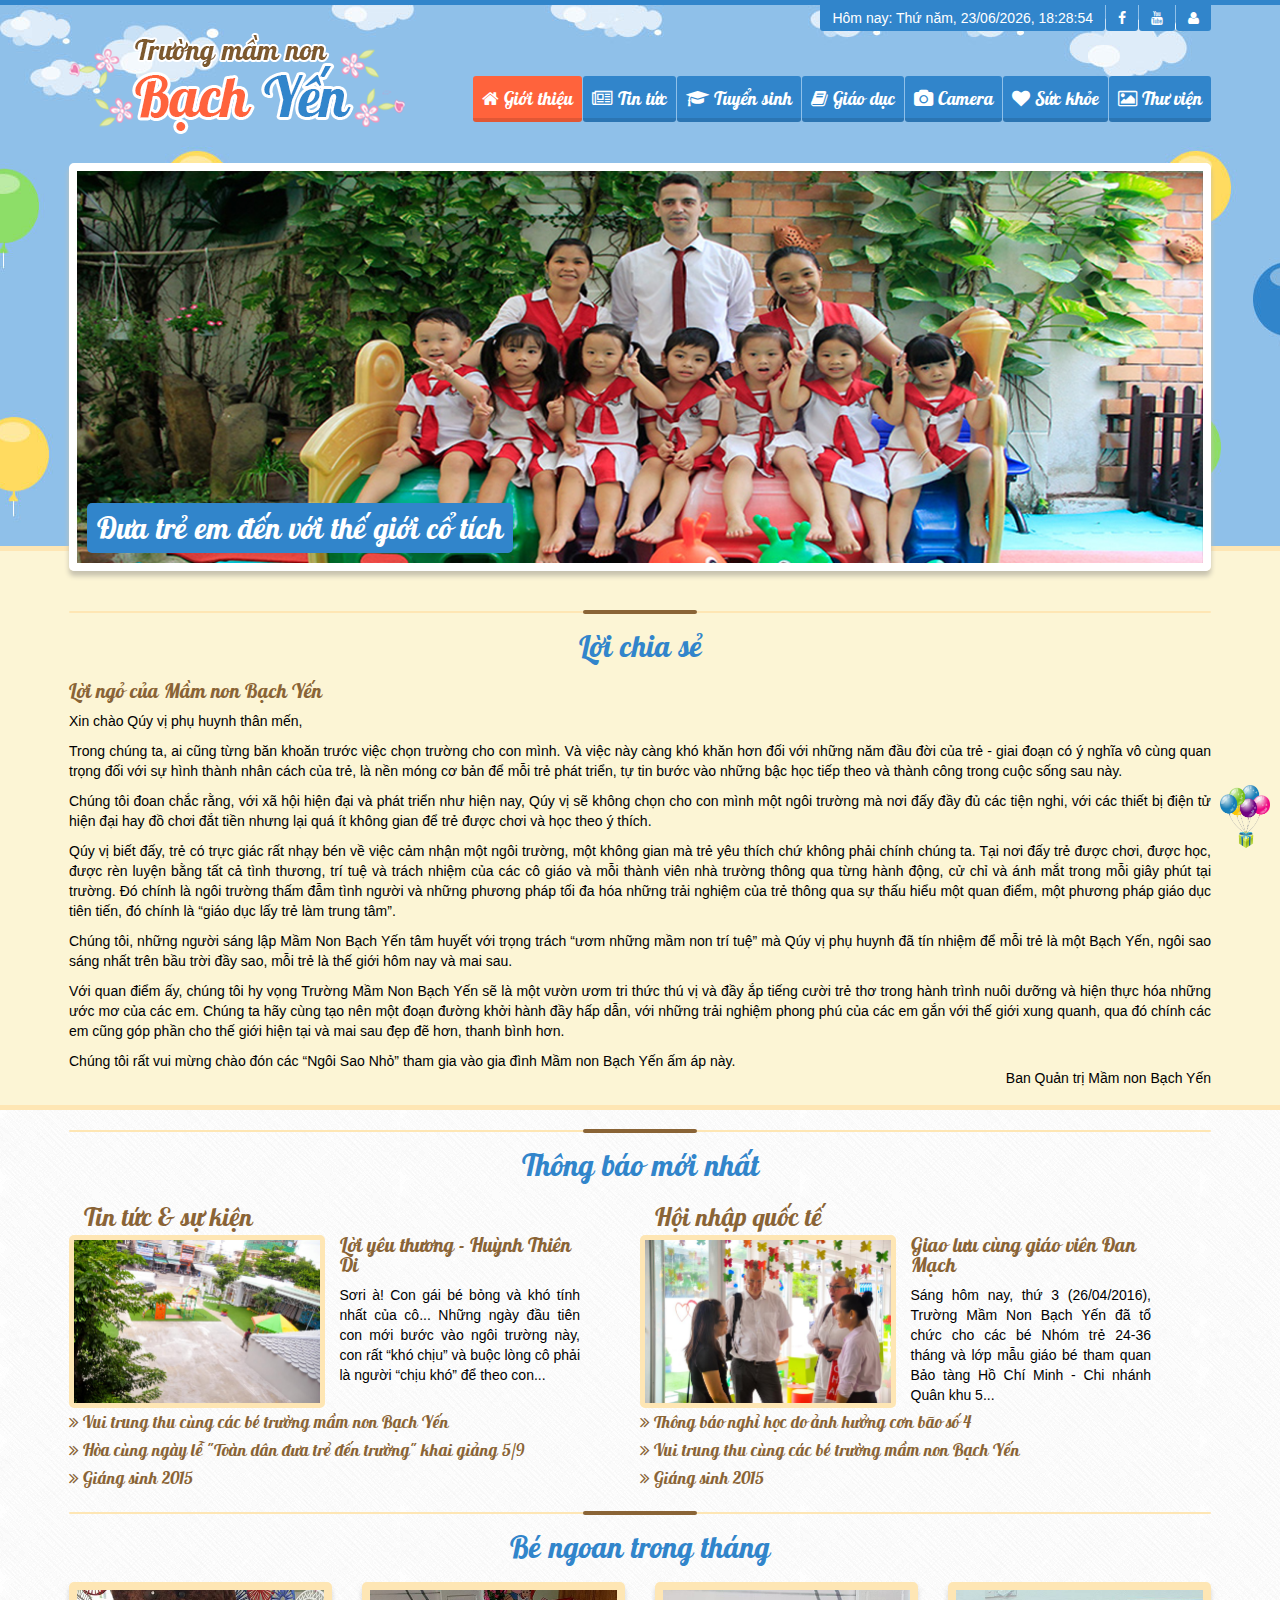
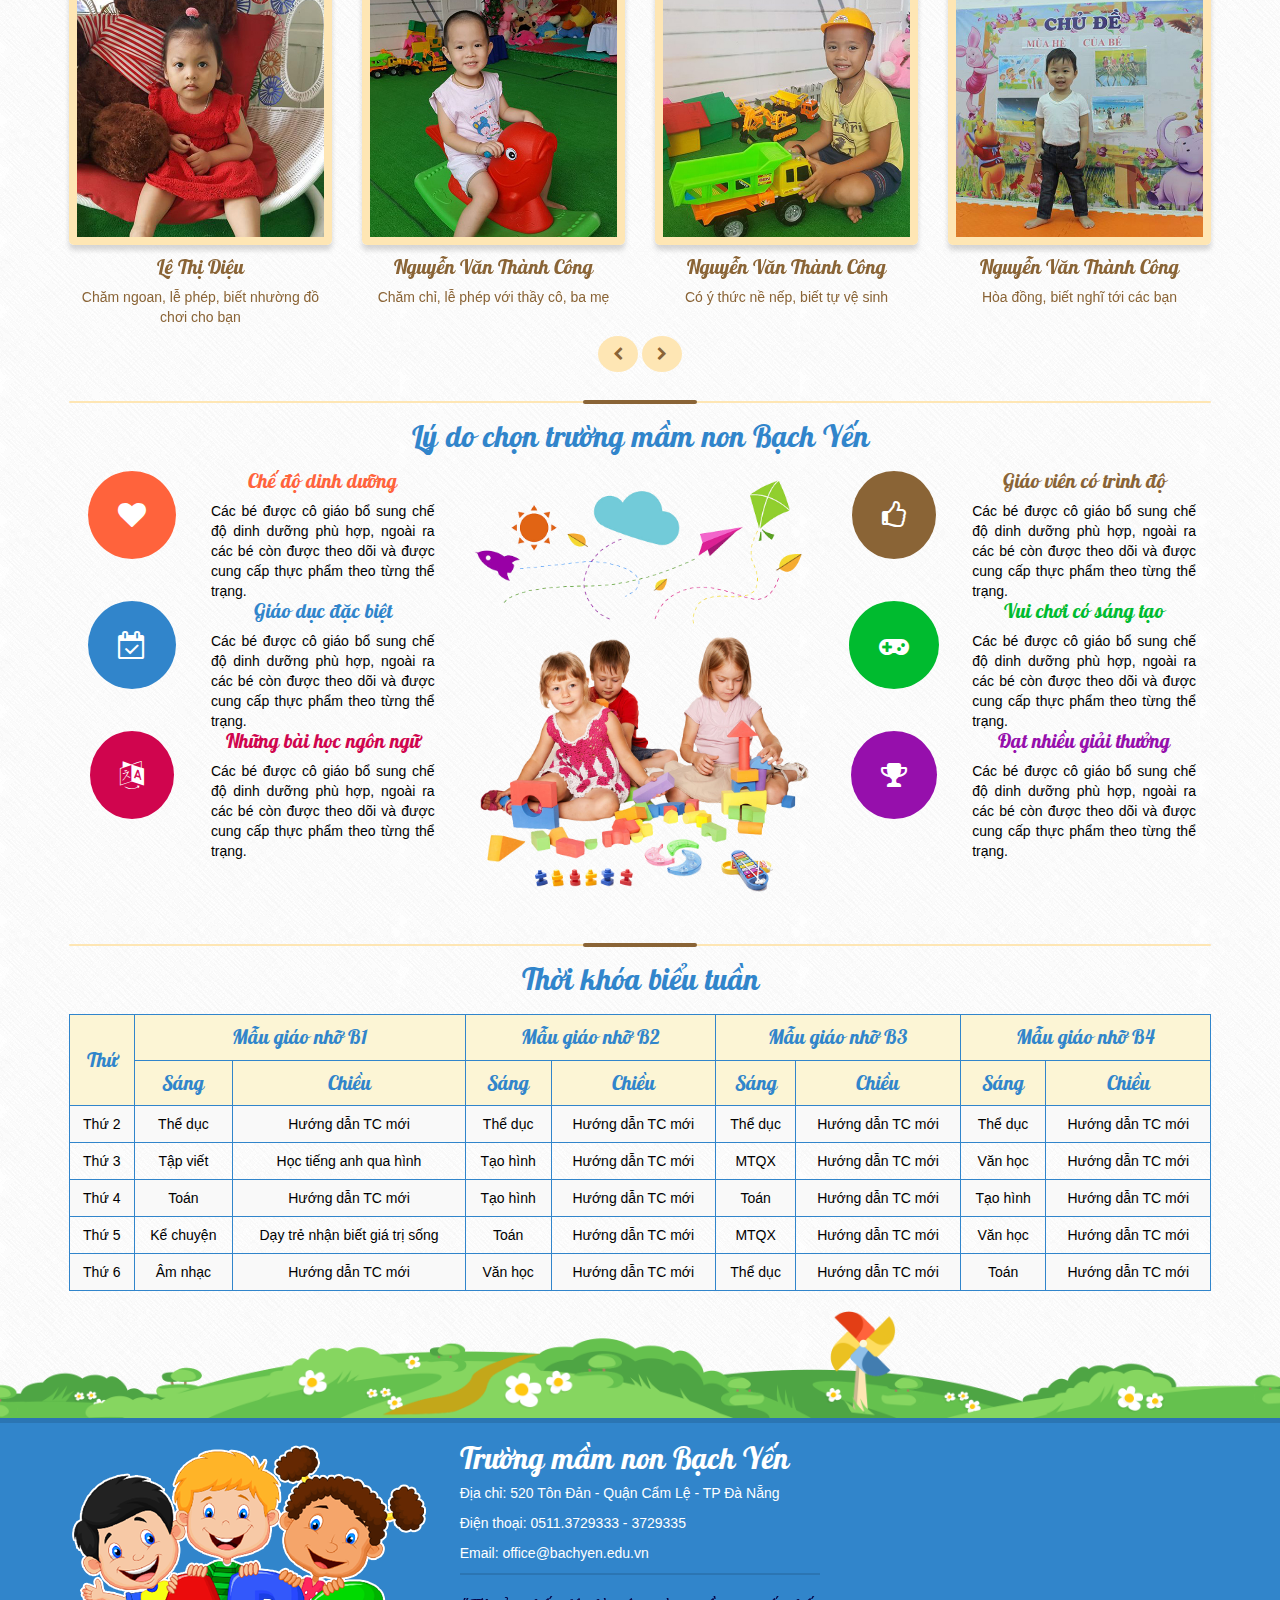
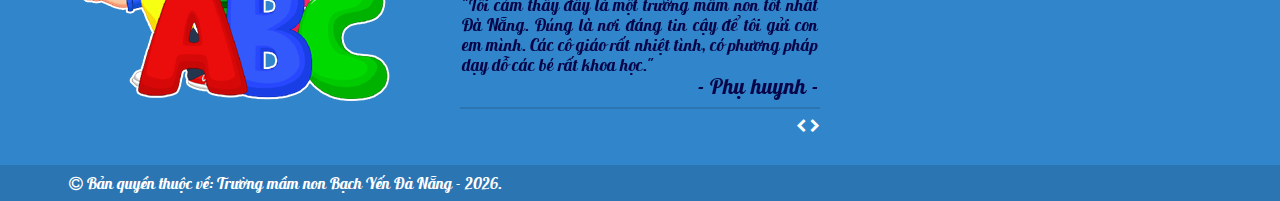
<file: index.html>
<!DOCTYPE html>
<html lang="en">

<head>
    <meta charset="UTF-8">
    <meta name="viewport" content="width=device-width, initial-scale=1.0">
    <meta http-equiv="X-UA-Compatible" content="ie=edge">
    <link rel="stylesheet" href="css/bootstrap.min.css" media="screen">
    <link rel="stylesheet" href="css/font-awesome.min.css" media="screen">
    <link rel="stylesheet" href="css/style.css" media="screen">
    <title>Mầm non Bạch Yến</title>
</head>

<body>
    <div class="wrap">
        <!-- Header -->
        <header class="header">
            <div class="container">
                <div class="row">
                    <div class="col-md-5 col-md-offset-7">
                        <ul class="time-top right">
                            <li>Hôm nay: <span id="timer"></span></li>
                            <li class="hidden-xs"><a href=""><i class="fa fa-facebook"></i></a></li>
                            <li class="hidden-xs"><a href=""><i class="fa fa-youtube"></i></a></li>
                            <li><a href=""><i class="fa fa-user"></i></a></li>
                        </ul>
                    </div>
                </div>
                <div class="menu-top">
                    <div class="col-md-4 logo">
                        <a href="index.html"><img src="images/logo.png" /></a>
                    </div>
                    <div class="col-md-8 col-xs-12 col-sm-12">
                        <nav class="menu">
                            <div class="toggle-menu hidden-md hidden-lg">
                                <i class="fa fa-bars fa-2x"></i>
                            </div>
                            <ul class="content-list-menu">
                                <li class="active"><a href="about.html"><i class="fa fa-home"></i> Giới thiệu</a></li>
                                <li><a href="list-news.html"><i class="fa fa-newspaper-o"></i> Tin tức</a></li>
                                <li><a href="tuyen-sinh.html"><i class="fa fa-graduation-cap"></i> Tuyển sinh</a></li>
                                <li><a href=""><i class="fa fa-book"></i> Giáo dục</a></li>
                                <li><a href="camera.html"><i class="fa fa-camera"></i> Camera</a></li>
                                <li><a href=""><i class="fa fa-heart"></i> Sức khỏe</a></li>
                                <li><a href="library.html"><i class="fa fa-image"></i> Thư viện</a></li>
                            </ul>
                        </nav>
                    </div>
                </div>
            </div>
        </header>
        <!-- Noi dung -->
        <div class="content">
            <!-- Slide -->
            <section class="section-slide">
                <div class="container">
                    <div id="carousel-example-generic" class="carousel slide" data-ride="carousel">
                        <div class="carousel-inner" role="listbox">
                            <div class="item active">
                                <img src="images/slide-1.jpg">
                                <h2>Đưa trẻ em đến với thế giới cổ tích</h2>
                            </div>
                            <div class="item">
                                <img src="images/slide-2.jpg">
                                <h2>Đưa trẻ em đến với thế giới cổ tích</h2>
                            </div>
                            <div class="item">
                                <img src="images/slide-3.jpg">
                                <h2>Đưa trẻ em đến với thế giới cổ tích</h2>
                            </div>
                        </div>
                        <a class="left carousel-control" href="#carousel-example-generic" data-slide="prev">
                        </a>
                        <a class="right carousel-control" href="#carousel-example-generic" data-slide="next">
                        </a>
                    </div>
                </div>
            </section>
            <!-- Thu ngo -->
            <section class="section-about">
                <div class="container">
                    <div class="title-section">
                        <h2>Lời chia sẻ</h2>
                    </div>
                    <h3 class="name-section">Lời ngỏ của Mầm non Bạch Yến</h3>
                    <p class="desciption-section">Xin chào Qúy vị phụ huynh thân mến,</p>
                    <p class="desciption-section">Trong chúng ta, ai cũng từng băn khoăn trước việc chọn trường cho con mình. Và việc này càng khó khăn hơn đối với những năm đầu đời của trẻ - giai đoạn có ý nghĩa vô cùng quan trọng đối với sự hình thành nhân cách của trẻ, là nền móng
                        cơ bản để mỗi trẻ phát triển, tự tin bước vào những bậc học tiếp theo và thành công trong cuộc sống sau này.</p>
                    <p class="desciption-section">Chúng tôi đoan chắc rằng, với xã hội hiện đại và phát triển như hiện nay, Qúy vị sẽ không chọn cho con mình một ngôi trường mà nơi đấy đầy đủ các tiện nghi, với các thiết bị điện tử hiện đại hay đồ chơi đắt tiền nhưng lại quá ít không
                        gian để trẻ được chơi và học theo ý thích.</p>
                    <p class="desciption-section">Qúy vị biết đấy, trẻ có trực giác rất nhạy bén về việc cảm nhận một ngôi trường, một không gian mà trẻ yêu thích chứ không phải chính chúng ta. Tại nơi đấy trẻ được chơi, được học, được rèn luyện bằng tất cả tình thương, trí tuệ và
                        trách nhiệm của các cô giáo và mỗi thành viên nhà trường thông qua từng hành động, cử chỉ và ánh mắt trong mỗi giây phút tại trường. Đó chính là ngôi trường thấm đẫm tình người và những phương pháp tối đa hóa những trải nghiệm
                        của trẻ thông qua sự thấu hiểu một quan điểm, một phương pháp giáo dục tiên tiến, đó chính là “giáo dục lấy trẻ làm trung tâm”.</p>
                    <p class="desciption-section">Chúng tôi, những người sáng lập Mầm Non Bạch Yến tâm huyết với trọng trách “ươm những mầm non trí tuệ” mà Qúy vị phụ huynh đã tín nhiệm để mỗi trẻ là một Bạch Yến, ngôi sao sáng nhất trên bầu trời đầy sao, mỗi trẻ là thế giới hôm nay
                        và mai sau.</p>
                    <p class="desciption-section">Với quan điểm ấy, chúng tôi hy vọng Trường Mầm Non Bạch Yến sẽ là một vườn ươm tri thức thú vị và đầy ắp tiếng cười trẻ thơ trong hành trình nuôi dưỡng và hiện thực hóa những ước mơ của các em. Chúng ta hãy cùng tạo nên một đoạn đường
                        khởi hành đầy hấp dẫn, với những trải nghiệm phong phú của các em gắn với thế giới xung quanh, qua đó chính các em cũng góp phần cho thế giới hiện tại và mai sau đẹp đẽ hơn, thanh bình hơn.</p>
                    <p class="desciption-section">Chúng tôi rất vui mừng chào đón các “Ngôi Sao Nhỏ” tham gia vào gia đình Mầm non Bạch Yến ấm áp này.</p>
                    <p class="text-right">Ban Quản trị Mầm non Bạch Yến</p>
                </div>
            </section>
            <!-- Tin tuc -->
            <section class="section-news">
                <div class="container">
                    <div class="title-section">
                        <h2>Thông báo mới nhất</h2>
                    </div>
                    <div class="content-section">
                        <article class="col-md-6 group-content">
                            <h3 class="title-content">Tin tức & sự kiện</h3>
                            <div class="row">
                                <div class="col-md-6 col-sm-6 item-section">
                                    <img src="images/news1.jpg" class="img-responsive">
                                </div>
                                <div class="col-md-6 col-sm-6 item-section pd_left_30">
                                    <h3 class="name-section"><a href="">Lời yêu thương - Huỳnh Thiên Di</a></h3>
                                    <p class="desciption-section">Sơri à! Con gái bé bỏng và khó tính nhất của cô... Những ngày đầu tiên con mới bước vào ngôi trường này, con rất “khó chịu” và buộc lòng cô phải là người “chịu khó” để theo con...</p>
                                </div>
                                <div class="col-md-12 col-sm-12 col-xs-12 link-view">
                                    <ul>
                                        <li><a href=""><i class="fa fa-angle-double-right"></i> Vui trung thu cùng các bé trường mầm non Bạch Yến</a></li>
                                        <li><a href=""><i class="fa fa-angle-double-right"></i> Hòa cùng ngày lễ "Toàn dân đưa trẻ đến trường" khai giảng 5/9</a></li>
                                        <li><a href=""><i class="fa fa-angle-double-right"></i> Giáng sinh 2015</a></li>
                                    </ul>
                                </div>
                            </div>
                        </article>
                        <article class="col-md-6 group-content">
                            <h3 class="title-content">Hội nhập quốc tế</h3>
                            <div class="row">
                                <div class="col-md-6 col-sm-6 item-section">
                                    <img src="images/news2.jpg" class="img-responsive">
                                </div>
                                <div class="col-md-6 col-sm-6 item-section pd_left_30">
                                    <h3 class="name-section"><a href="">Giao lưu cùng giáo viên Đan Mạch</a></h3>
                                    <p class="desciption-section">Sáng hôm nay, thứ 3 (26/04/2016), Trường Mầm Non Bạch Yến đã tổ chức cho các bé Nhóm trẻ 24-36 tháng và lớp mẫu giáo bé tham quan Bảo tàng Hồ Chí Minh - Chi nhánh Quân khu 5...</p>
                                </div>
                                <div class="col-md-12 col-sm-12 col-xs-12 link-view">
                                    <ul>
                                        <li><a href=""><i class="fa fa-angle-double-right"></i> Thông báo nghỉ học do ảnh hưởng cơn bão số 4</a></li>
                                        <li><a href=""><i class="fa fa-angle-double-right"></i> Vui trung thu cùng các bé trường mầm non Bạch Yến</a></li>
                                        <li><a href=""><i class="fa fa-angle-double-right"></i> Giáng sinh 2015</a></li>
                                    </ul>
                                </div>
                            </div>
                        </article>

                    </div>
                </div>
            </section>
            <!-- Be ngoan trong thang -->
            <section class="section-favorite">
                <div class="container">
                    <div class="title-section">
                        <h2>Bé ngoan trong tháng</h2>
                    </div>
                    <div class="content-section">
                        <div id="myCarousel" class="carousel slide">
                            <div class="carousel-inner">
                                <article class="item active">
                                    <div class="col-md-3 col-sm-3 col-xs-6">
                                        <img classs="img-responsive" src="images/bengoan-1.jpg" />
                                        <h3 class="name-section text-center">Lê Thị Diệu</h3>
                                        <p>Chăm ngoan, lễ phép, biết nhường đồ chơi cho bạn</p>
                                    </div>
                                    <div class="col-md-3 col-sm-3 col-xs-6">
                                        <img classs="img-responsive" src="images/bengoan-2.jpg" />
                                        <h3 class="name-section text-center">Nguyễn Văn Thành Công</h3>
                                        <p>Chăm chỉ, lễ phép với thầy cô, ba mẹ</p>
                                    </div>
                                    <div class="col-md-3 col-sm-3 col-xs-6">
                                        <img classs="img-responsive" src="images/bengoan-3.jpg" />
                                        <h3 class="name-section text-center">Nguyễn Văn Thành Công</h3>
                                        <p>Có ý thức nề nếp, biết tự vệ sinh</p>
                                    </div>
                                    <div class="col-md-3 col-sm-3 col-xs-6">
                                        <img classs="img-responsive" src="images/bengoan-4.jpg" />
                                        <h3 class="name-section text-center">Nguyễn Văn Thành Công</h3>
                                        <p>Hòa đồng, biết nghĩ tới các bạn</p>
                                    </div>
                                </article>
                                <!--/item-->
                                <article class="item">
                                    <div class="col-md-3 col-sm-3 col-xs-6">
                                        <img classs="img-responsive" src="images/cong.jpg" />
                                        <h3 class="name-section text-center">Nguyễn Văn Thành Công</h3>
                                        <p>Chăm ngoan, lễ phép, biết nhường đồ chơi cho bạn</p>
                                    </div>
                                    <div class="col-md-3 col-sm-3 col-xs-6">
                                        <img classs="img-responsive" src="images/cong.jpg" />
                                        <h3 class="name-section text-center">Nguyễn Văn Thành Công</h3>
                                        <p>Thương các bạn, nhường hết đồ ăn cho bạn, nhịn đói</p>
                                    </div>
                                    <div class="col-md-3 col-sm-3 col-xs-6">
                                        <img classs="img-responsive" src="images/cong.jpg" />
                                        <h3 class="name-section text-center">Nguyễn Văn Thành Công</h3>
                                        <p>Rất ngoan, không khóc, đến lớp chỉ ngủ từ sáng tới chiều</p>
                                    </div>
                                    <div class="col-md-3 col-sm-3 col-xs-6">
                                        <img classs="img-responsive" src="images/cong.jpg" />
                                        <h3 class="name-section text-center">Nguyễn Văn Thành Công</h3>
                                        <p>Hòa đồng, biết nghĩ tới các bạn, nhường sữa cho các bạn nữ</p>
                                    </div>
                                </article>
                                <!--/item-->
                                <article class="item">
                                    <div class="col-md-3 col-sm-3 col-xs-6">
                                        <img classs="img-responsive" src="images/cong.jpg" />
                                        <h3 class="name-section text-center">Nguyễn Văn Thành Công</h3>
                                        <p>Chăm ngoan, lễ phép, biết nhường đồ chơi cho bạn</p>
                                    </div>
                                    <div class="col-md-3 col-sm-3 col-xs-6">
                                        <img classs="img-responsive" src="images/cong.jpg" />
                                        <h3 class="name-section text-center">Nguyễn Văn Thành Công</h3>
                                        <p>Thương các bạn, nhường hết đồ ăn cho bạn, nhịn đói</p>
                                    </div>
                                    <div class="col-md-3 col-sm-3 col-xs-6">
                                        <img classs="img-responsive" src="images/cong.jpg" />
                                        <h3 class="name-section text-center">Nguyễn Văn Thành Công</h3>
                                        <p>Rất ngoan, không khóc, đến lớp chỉ ngủ từ sáng tới chiều</p>
                                    </div>
                                    <div class="col-md-3 col-sm-3 col-xs-6">
                                        <img classs="img-responsive" src="images/cong.jpg" />
                                        <h3 class="name-section text-center">Nguyễn Văn Thành Công</h3>
                                        <p>Hòa đồng, biết nghĩ tới các bạn, nhường sữa cho các bạn nữ</p>
                                    </div>
                                </article>
                                <!--/item-->
                            </div>
                            <div class="control-slide">
                                <a href="#myCarousel" data-slide="prev"><i class="fa fa-chevron-left"></i></a>
                                <a href="#myCarousel" data-slide="next"><i class="fa fa-chevron-right"></i></a>
                            </div>
                        </div>
                    </div>
                </div>
            </section>
            <!-- Giao duc -->
            <section class="section-education">
                <div class="container">
                    <div class="title-section">
                        <h2 class="text-center">Lý do chọn trường mầm non Bạch Yến</h2>
                    </div>
                    <div class="content-section">
                        <aside class="col-md-4 col-xs-12 col-sm-6">
                            <div class="row">
                                <div class="col-md-4 col-sm-4 text-center">
                                    <i class="icon-education orange fa fa-heart fa-2x"></i>
                                </div>
                                <div class="col-md-8 col-sm-8 text-center">
                                    <h2 class="name-section orange">Chế độ dinh dưỡng</h2>
                                    <p class="desciption-section">
                                        Các bé được cô giáo bổ sung chế độ dinh dưỡng phù hợp, ngoài ra các bé còn được theo dõi và được cung cấp thực phẩm theo từng thể trạng.
                                    </p>
                                </div>
                            </div>
                            <div class="row">
                                <div class="col-md-4 col-sm-4 text-center">
                                    <i class="icon-education blue fa fa-calendar-check-o fa-2x"></i>
                                </div>
                                <div class="col-md-8 col-sm-8 text-center">
                                    <h2 class="name-section blue">Giáo dục đặc biệt</h2>
                                    <p class="desciption-section">
                                        Các bé được cô giáo bổ sung chế độ dinh dưỡng phù hợp, ngoài ra các bé còn được theo dõi và được cung cấp thực phẩm theo từng thể trạng.
                                    </p>
                                </div>
                            </div>
                            <div class="row">
                                <div class="col-md-4 col-sm-4 text-center">
                                    <i class="icon-education pink fa fa-language fa-2x"></i>
                                </div>
                                <div class="col-md-8 col-sm-8 text-center">
                                    <h2 class="name-section pink">Những bài học ngôn ngữ</h2>
                                    <p class="desciption-section">
                                        Các bé được cô giáo bổ sung chế độ dinh dưỡng phù hợp, ngoài ra các bé còn được theo dõi và được cung cấp thực phẩm theo từng thể trạng.
                                    </p>
                                </div>
                            </div>
                        </aside>
                        <aside class="col-md-4 col-xs-12 col-sm-4 visible-md visible-lg">
                            <img src="images/schedule.png" />
                        </aside>
                        <aside class="col-md-4 col-xs-12 col-sm-6">
                            <div class="row">
                                <div class="col-md-4 col-sm-4 text-center col-sm-4">
                                    <i class="icon-education nau fa fa-thumbs-o-up fa-2x"></i>
                                </div>
                                <div class="col-md-8 col-sm-8 text-center">
                                    <h2 class="name-section nau">Giáo viên có trình độ</h2>
                                    <p class="desciption-section">
                                        Các bé được cô giáo bổ sung chế độ dinh dưỡng phù hợp, ngoài ra các bé còn được theo dõi và được cung cấp thực phẩm theo từng thể trạng.
                                    </p>
                                </div>
                            </div>
                            <div class="row">
                                <div class="col-md-4 col-sm-4 text-center">
                                    <i class="icon-education green fa fa-gamepad fa-2x"></i>
                                </div>
                                <div class="col-md-8 col-sm-8 text-center">
                                    <h2 class="name-section green">Vui chơi có sáng tạo</h2>
                                    <p class="desciption-section">
                                        Các bé được cô giáo bổ sung chế độ dinh dưỡng phù hợp, ngoài ra các bé còn được theo dõi và được cung cấp thực phẩm theo từng thể trạng.
                                    </p>
                                </div>
                            </div>
                            <div class="row">
                                <div class="col-md-4 col-sm-4 text-center">
                                    <i class="icon-education tim fa fa-trophy fa-2x"></i>
                                </div>
                                <div class="col-md-8 col-sm-8 text-center">
                                    <h2 class="name-section tim">Đạt nhiều giải thưởng</h2>
                                    <p class="desciption-section">
                                        Các bé được cô giáo bổ sung chế độ dinh dưỡng phù hợp, ngoài ra các bé còn được theo dõi và được cung cấp thực phẩm theo từng thể trạng.
                                    </p>
                                </div>
                            </div>
                        </aside>
                    </div>
                </div>
            </section>
            <!-- Thoi khoa bieu -->
            <section class="section-schedule">
                <div class="container">
                    <div class="title-section">
                        <h2>Thời khóa biểu tuần</h2>
                    </div>
                    <div class="table-responsive">
                        <table class="table thoikhoabieu table-striped">
                            <thread>
                                <tr>
                                    <th rowspan="2">Thứ</th>
                                    <th colspan="2">Mẫu giáo nhỡ B1</th>
                                    <th colspan="2">Mẫu giáo nhỡ B2</th>
                                    <th colspan="2">Mẫu giáo nhỡ B3</th>
                                    <th colspan="2">Mẫu giáo nhỡ B4</th>
                                </tr>
                                <tr>
                                    <th>Sáng</th>
                                    <th>Chiều</th>
                                    <th>Sáng</th>
                                    <th>Chiều</th>
                                    <th>Sáng</th>
                                    <th>Chiều</th>
                                    <th>Sáng</th>
                                    <th>Chiều</th>
                                </tr>
                            </thread>
                            <tbody>
                                <tr>
                                    <td>Thứ 2</td>
                                    <td>Thể dục</td>
                                    <td>Hướng dẫn TC mới</td>
                                    <td>Thể dục</td>
                                    <td>Hướng dẫn TC mới</td>
                                    <td>Thể dục</td>
                                    <td>Hướng dẫn TC mới</td>
                                    <td>Thể dục</td>
                                    <td>Hướng dẫn TC mới</td>
                                </tr>
                                <tr>
                                    <td>Thứ 3</td>
                                    <td>Tập viết</td>
                                    <td>Học tiếng anh qua hình</td>
                                    <td>Tạo hình</td>
                                    <td>Hướng dẫn TC mới</td>
                                    <td>MTQX</td>
                                    <td>Hướng dẫn TC mới</td>
                                    <td>Văn học</td>
                                    <td>Hướng dẫn TC mới</td>
                                </tr>
                                <tr>
                                    <td>Thứ 4</td>
                                    <td>Toán</td>
                                    <td>Hướng dẫn TC mới</td>
                                    <td>Tạo hình</td>
                                    <td>Hướng dẫn TC mới</td>
                                    <td>Toán</td>
                                    <td>Hướng dẫn TC mới</td>
                                    <td>Tạo hình</td>
                                    <td>Hướng dẫn TC mới</td>
                                </tr>
                                <tr>
                                    <td>Thứ 5</td>
                                    <td>Kể chuyện</td>
                                    <td>Dạy trẻ nhận biết giá trị sống</td>
                                    <td>Toán</td>
                                    <td>Hướng dẫn TC mới</td>
                                    <td>MTQX</td>
                                    <td>Hướng dẫn TC mới</td>
                                    <td>Văn học</td>
                                    <td>Hướng dẫn TC mới</td>
                                </tr>
                                <tr>
                                    <td>Thứ 6</td>
                                    <td>Âm nhạc</td>
                                    <td>Hướng dẫn TC mới</td>
                                    <td>Văn học</td>
                                    <td>Hướng dẫn TC mới</td>
                                    <td>Thể dục</td>
                                    <td>Hướng dẫn TC mới</td>
                                    <td>Toán</td>
                                    <td>Hướng dẫn TC mới</td>
                                </tr>
                            </tbody>
                        </table>
                    </div>
                </div>
            </section>
        </div>
        <img src="images/bg-footer.png" class="img-responsive img-ft">
        <!-- Footer -->
        <footer class="footer">
            <div class="container">
                <div class="row">
                    <div class="col-md-4 hidden-sm hidden-xs">
                        <img src="images/kid-ft.png" alt="" />
                    </div>
                    <div class="col-md-4 col-sm-6 col-xs-12 contact">
                        <h3 class="name-section">Trường mầm non Bạch Yến</h3>
                        <p class="desciption-section">Địa chỉ: 520 Tôn Đản - Quận Cẩm Lệ - TP Đà Nẵng</p>
                        <p class="desciption-section">Điện thoại: 0511.3729333 - 3729335</p>
                        <p class="desciption-section">Email: office@bachyen.edu.vn</p>
                        <div id="myCarousel2" class="carousel slide">
                            <div class="carousel-inner">
                                <article class="item active">
                                    <div class="row feedback">
                                        <div class="col-md-12">
                                            <h3 class="desciption-section">
                                                "Tôi cảm thấy đây là một trường mầm non tốt nhất Đà Nẵng. Đúng là nơi đáng tin cậy để tôi gửi con em mình. Các cô giáo rất nhiệt tình, có phương pháp dạy dỗ các bé rất khoa học."
                                            </h3>
                                            <p class="author-feedback">Phụ huynh</p>
                                        </div>
                                    </div>
                                </article>
                                <!--/item-->
                                <article class="item">
                                    <div class="row feedback">
                                        <div class="col-md-12">
                                            <h3 class="desciption-section">
                                                "Tôi cảm thấy đây là một trường mầm non tốt nhất Đà Nẵng. Đúng là nơi đáng tin cậy để tôi gửi con em mình. Các cô giáo rất nhiệt tình, có phương pháp dạy dỗ các bé rất khoa học."
                                            </h3>
                                            <p class="author-feedback">Phụ huynh</p>
                                        </div>
                                    </div>
                                </article>
                                <!--/item-->
                            </div>
                            <div class="control-slide">
                                <a href="#myCarousel2" data-slide="prev"><i class="fa fa-chevron-left"></i></a>
                                <a href="#myCarousel2" data-slide="next"><i class="fa fa-chevron-right"></i></a>
                            </div>
                        </div>
                    </div>
                    <div class="col-md-4 col-sm-6 col-xs-12">
                        <iframe src="https://www.google.com/maps/embed?pb=!1m18!1m12!1m3!1d3834.5368422678525!2d108.18184921429611!3d16.037608188900485!2m3!1f0!2f0!3f0!3m2!1i1024!2i768!4f13.1!3m3!1m2!1s0x3142197136740bc1%3A0x9175478d676400f0!2zNTIwIFTDtG4gxJDhuqNuLCBIw7JhIFBow6F0LCBD4bqpbSBM4buHLCDEkMOgIE7hurVuZywgVmnhu4d0IE5hbQ!5e0!3m2!1svi!2s!4v1474772408891"
                            frameborder="0" class="embed-map" allowfullscreen></iframe>
                    </div>
                </div>
            </div>
            <div class="copyright">
                <div class="container">
                    <h2><i class="fa fa-copyright"></i> Bản quyền thuộc về: Trường mầm non Bạch Yến Đà Nẵng - <span id="year"></span>.</h2>
                </div>
            </div>
            <!-- Back to top -->
            <div class="toTop">
                <a id="upTop" href=""><img src="images/totop.png" alt=""></a>
            </div>
        </footer>
    </div>
    <script src="js/jquery-3.1.1.min.js" charset="utf-8"></script>
    <script src="js/bootstrap.min.js" charset="utf-8"></script>
    <script src="js/script.js" charset="utf-8"></script>
</body>

</html>
</file>
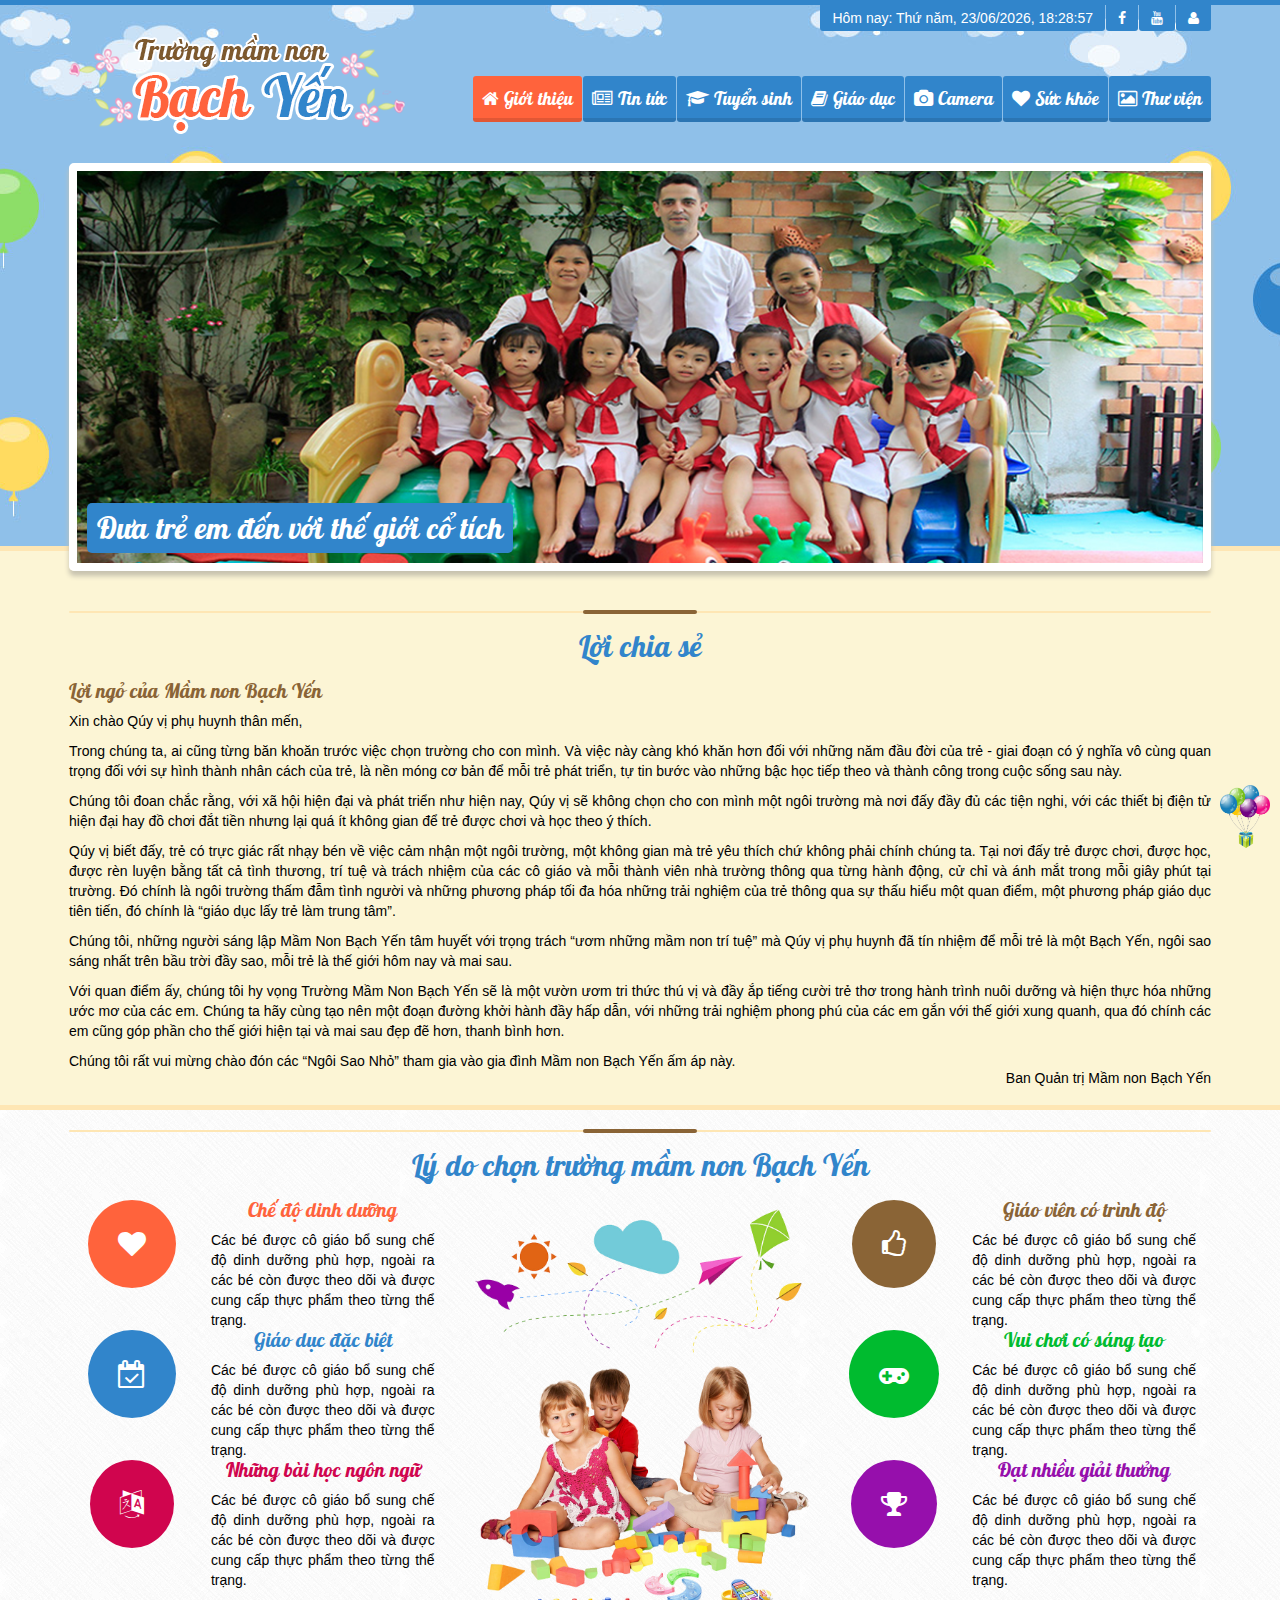
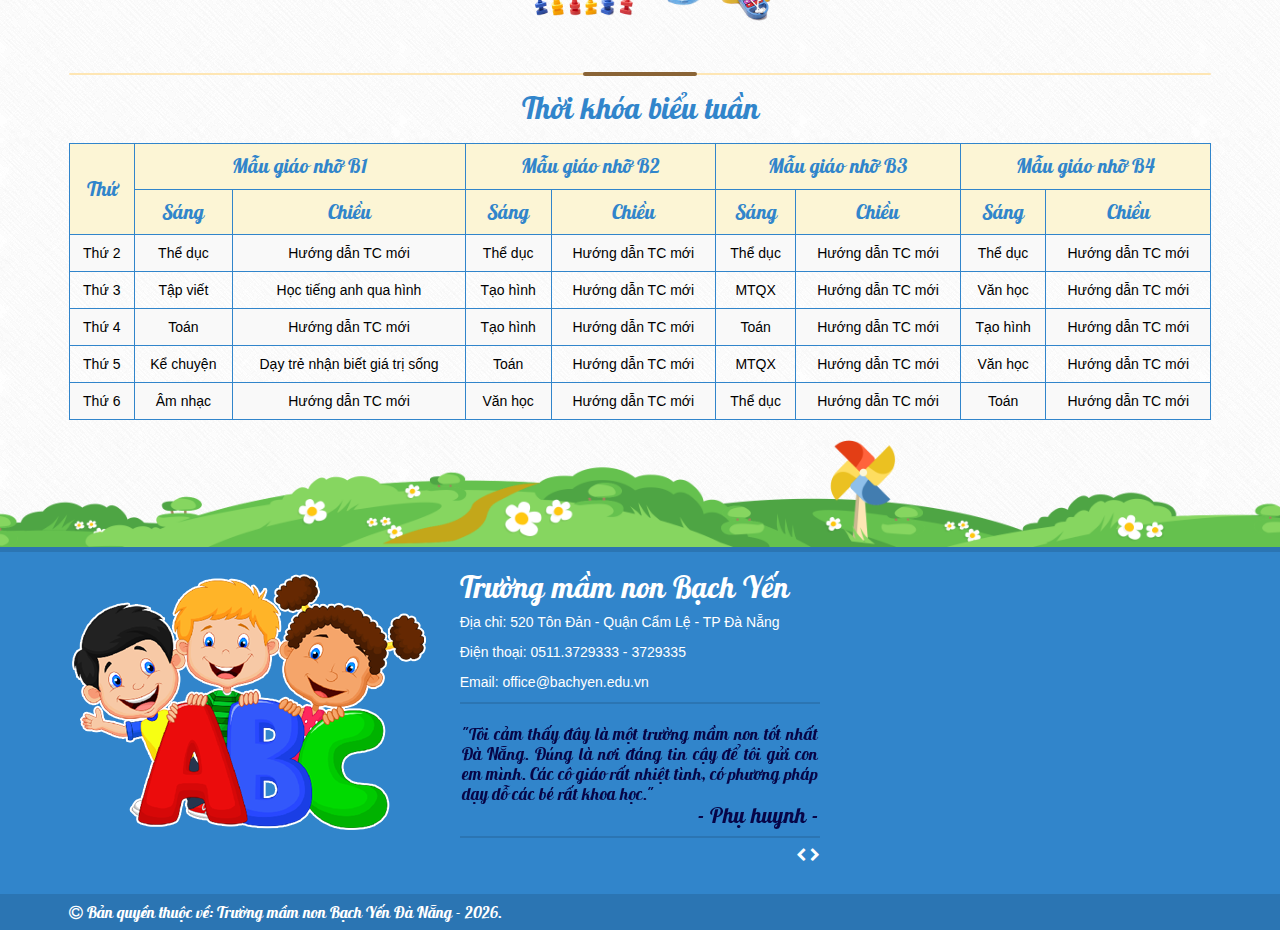
<file: about.html>
<!DOCTYPE html>
<html lang="en">

<head>
    <meta charset="UTF-8">
    <meta name="viewport" content="width=device-width, initial-scale=1.0">
    <meta http-equiv="X-UA-Compatible" content="ie=edge">
    <link rel="stylesheet" href="css/bootstrap.min.css" media="screen">
    <link rel="stylesheet" href="css/font-awesome.min.css" media="screen">
    <link rel="stylesheet" href="css/style.css" media="screen">
    <title>Mầm non Bạch Yến</title>
</head>

<body>
    <div class="wrap">
        <!-- Header -->
        <header class="header">
            <div class="container">
                <div class="row">
                    <div class="col-md-5 col-md-offset-7">
                        <ul class="time-top right">
                            <li>Hôm nay: <span id="timer"></span></li>
                            <li class="hidden-xs"><a href=""><i class="fa fa-facebook"></i></a></li>
                            <li class="hidden-xs"><a href=""><i class="fa fa-youtube"></i></a></li>
                            <li><a href=""><i class="fa fa-user"></i></a></li>
                        </ul>
                    </div>
                </div>
                <div class="menu-top">
                    <div class="col-md-4 logo">
                        <a href="index.html"><img src="images/logo.png" /></a>
                    </div>
                    <div class="col-md-8 col-xs-12 col-sm-12">
                        <nav class="menu">
                            <div class="toggle-menu hidden-md hidden-lg">
                                <i class="fa fa-bars fa-2x"></i>
                            </div>
                            <ul class="content-list-menu">
                                <li class="active"><a href="about.html"><i class="fa fa-home"></i> Giới thiệu</a></li>
                                <li><a href="list-news.html"><i class="fa fa-newspaper-o"></i> Tin tức</a></li>
                                <li><a href="tuyen-sinh.html"><i class="fa fa-graduation-cap"></i> Tuyển sinh</a></li>
                                <li><a href=""><i class="fa fa-book"></i> Giáo dục</a></li>
                                <li><a href="camera.html"><i class="fa fa-camera"></i> Camera</a></li>
                                <li><a href=""><i class="fa fa-heart"></i> Sức khỏe</a></li>
                                <li><a href="library.html"><i class="fa fa-image"></i> Thư viện</a></li>
                            </ul>
                        </nav>
                    </div>
                </div>
            </div>
        </header>
        <!-- Noi dung -->
        <div class="content">
            <!-- Slide -->
            <section class="section-slide">
                <div class="container">
                    <div id="carousel-example-generic" class="carousel slide" data-ride="carousel">
                        <div class="carousel-inner" role="listbox">
                            <div class="item active">
                                <img src="images/slide-1.jpg">
                                <h2>Đưa trẻ em đến với thế giới cổ tích</h2>
                            </div>
                            <div class="item">
                                <img src="images/slide-2.jpg">
                                <h2>Đưa trẻ em đến với thế giới cổ tích</h2>
                            </div>
                            <div class="item">
                                <img src="images/slide-3.jpg">
                                <h2>Đưa trẻ em đến với thế giới cổ tích</h2>
                            </div>
                        </div>
                        <a class="left carousel-control" href="#carousel-example-generic" data-slide="prev">
                        </a>
                        <a class="right carousel-control" href="#carousel-example-generic" data-slide="next">
                        </a>
                    </div>
                </div>
            </section>
            <!-- Thu ngo -->
            <section class="section-about">
                <div class="container">
                    <div class="title-section">
                        <h2>Lời chia sẻ</h2>
                    </div>
                    <h3 class="name-section">Lời ngỏ của Mầm non Bạch Yến</h3>
                    <p class="desciption-section">Xin chào Qúy vị phụ huynh thân mến,</p>
                    <p class="desciption-section">Trong chúng ta, ai cũng từng băn khoăn trước việc chọn trường cho con mình. Và việc này càng khó khăn hơn đối với những năm đầu đời của trẻ - giai đoạn có ý nghĩa vô cùng quan trọng đối với sự hình thành nhân cách của trẻ, là nền móng
                        cơ bản để mỗi trẻ phát triển, tự tin bước vào những bậc học tiếp theo và thành công trong cuộc sống sau này.</p>
                    <p class="desciption-section">Chúng tôi đoan chắc rằng, với xã hội hiện đại và phát triển như hiện nay, Qúy vị sẽ không chọn cho con mình một ngôi trường mà nơi đấy đầy đủ các tiện nghi, với các thiết bị điện tử hiện đại hay đồ chơi đắt tiền nhưng lại quá ít không
                        gian để trẻ được chơi và học theo ý thích.</p>
                    <p class="desciption-section">Qúy vị biết đấy, trẻ có trực giác rất nhạy bén về việc cảm nhận một ngôi trường, một không gian mà trẻ yêu thích chứ không phải chính chúng ta. Tại nơi đấy trẻ được chơi, được học, được rèn luyện bằng tất cả tình thương, trí tuệ và
                        trách nhiệm của các cô giáo và mỗi thành viên nhà trường thông qua từng hành động, cử chỉ và ánh mắt trong mỗi giây phút tại trường. Đó chính là ngôi trường thấm đẫm tình người và những phương pháp tối đa hóa những trải nghiệm
                        của trẻ thông qua sự thấu hiểu một quan điểm, một phương pháp giáo dục tiên tiến, đó chính là “giáo dục lấy trẻ làm trung tâm”.</p>
                    <p class="desciption-section">Chúng tôi, những người sáng lập Mầm Non Bạch Yến tâm huyết với trọng trách “ươm những mầm non trí tuệ” mà Qúy vị phụ huynh đã tín nhiệm để mỗi trẻ là một Bạch Yến, ngôi sao sáng nhất trên bầu trời đầy sao, mỗi trẻ là thế giới hôm nay
                        và mai sau.</p>
                    <p class="desciption-section">Với quan điểm ấy, chúng tôi hy vọng Trường Mầm Non Bạch Yến sẽ là một vườn ươm tri thức thú vị và đầy ắp tiếng cười trẻ thơ trong hành trình nuôi dưỡng và hiện thực hóa những ước mơ của các em. Chúng ta hãy cùng tạo nên một đoạn đường
                        khởi hành đầy hấp dẫn, với những trải nghiệm phong phú của các em gắn với thế giới xung quanh, qua đó chính các em cũng góp phần cho thế giới hiện tại và mai sau đẹp đẽ hơn, thanh bình hơn.</p>
                    <p class="desciption-section">Chúng tôi rất vui mừng chào đón các “Ngôi Sao Nhỏ” tham gia vào gia đình Mầm non Bạch Yến ấm áp này.</p>
                    <p class="text-right">Ban Quản trị Mầm non Bạch Yến</p>
                </div>
            </section>
            <!-- Giao duc -->
            <section class="section-education">
                <div class="container">
                    <div class="title-section">
                        <h2 class="text-center">Lý do chọn trường mầm non Bạch Yến</h2>
                    </div>
                    <div class="content-section">
                        <aside class="col-md-4 col-xs-12 col-sm-6">
                            <div class="row">
                                <div class="col-md-4 col-sm-4 text-center">
                                    <i class="icon-education orange fa fa-heart fa-2x"></i>
                                </div>
                                <div class="col-md-8 col-sm-8 text-center">
                                    <h2 class="name-section orange">Chế độ dinh dưỡng</h2>
                                    <p class="desciption-section">
                                        Các bé được cô giáo bổ sung chế độ dinh dưỡng phù hợp, ngoài ra các bé còn được theo dõi và được cung cấp thực phẩm theo từng thể trạng.
                                    </p>
                                </div>
                            </div>
                            <div class="row">
                                <div class="col-md-4 col-sm-4 text-center">
                                    <i class="icon-education blue fa fa-calendar-check-o fa-2x"></i>
                                </div>
                                <div class="col-md-8 col-sm-8 text-center">
                                    <h2 class="name-section blue">Giáo dục đặc biệt</h2>
                                    <p class="desciption-section">
                                        Các bé được cô giáo bổ sung chế độ dinh dưỡng phù hợp, ngoài ra các bé còn được theo dõi và được cung cấp thực phẩm theo từng thể trạng.
                                    </p>
                                </div>
                            </div>
                            <div class="row">
                                <div class="col-md-4 col-sm-4 text-center">
                                    <i class="icon-education pink fa fa-language fa-2x"></i>
                                </div>
                                <div class="col-md-8 col-sm-8 text-center">
                                    <h2 class="name-section pink">Những bài học ngôn ngữ</h2>
                                    <p class="desciption-section">
                                        Các bé được cô giáo bổ sung chế độ dinh dưỡng phù hợp, ngoài ra các bé còn được theo dõi và được cung cấp thực phẩm theo từng thể trạng.
                                    </p>
                                </div>
                            </div>
                        </aside>
                        <aside class="col-md-4 col-xs-12 col-sm-4 visible-md visible-lg">
                            <img src="images/schedule.png" />
                        </aside>
                        <aside class="col-md-4 col-xs-12 col-sm-6">
                            <div class="row">
                                <div class="col-md-4 col-sm-4 text-center col-sm-4">
                                    <i class="icon-education nau fa fa-thumbs-o-up fa-2x"></i>
                                </div>
                                <div class="col-md-8 col-sm-8 text-center">
                                    <h2 class="name-section nau">Giáo viên có trình độ</h2>
                                    <p class="desciption-section">
                                        Các bé được cô giáo bổ sung chế độ dinh dưỡng phù hợp, ngoài ra các bé còn được theo dõi và được cung cấp thực phẩm theo từng thể trạng.
                                    </p>
                                </div>
                            </div>
                            <div class="row">
                                <div class="col-md-4 col-sm-4 text-center">
                                    <i class="icon-education green fa fa-gamepad fa-2x"></i>
                                </div>
                                <div class="col-md-8 col-sm-8 text-center">
                                    <h2 class="name-section green">Vui chơi có sáng tạo</h2>
                                    <p class="desciption-section">
                                        Các bé được cô giáo bổ sung chế độ dinh dưỡng phù hợp, ngoài ra các bé còn được theo dõi và được cung cấp thực phẩm theo từng thể trạng.
                                    </p>
                                </div>
                            </div>
                            <div class="row">
                                <div class="col-md-4 col-sm-4 text-center">
                                    <i class="icon-education tim fa fa-trophy fa-2x"></i>
                                </div>
                                <div class="col-md-8 col-sm-8 text-center">
                                    <h2 class="name-section tim">Đạt nhiều giải thưởng</h2>
                                    <p class="desciption-section">
                                        Các bé được cô giáo bổ sung chế độ dinh dưỡng phù hợp, ngoài ra các bé còn được theo dõi và được cung cấp thực phẩm theo từng thể trạng.
                                    </p>
                                </div>
                            </div>
                        </aside>
                    </div>
                </div>
            </section>
            <!-- Thoi khoa bieu -->
            <section class="section-schedule">
                <div class="container">
                    <div class="title-section">
                        <h2>Thời khóa biểu tuần</h2>
                    </div>
                    <div class="table-responsive">
                        <table class="table thoikhoabieu table-striped">
                            <thread>
                                <tr>
                                    <th rowspan="2">Thứ</th>
                                    <th colspan="2">Mẫu giáo nhỡ B1</th>
                                    <th colspan="2">Mẫu giáo nhỡ B2</th>
                                    <th colspan="2">Mẫu giáo nhỡ B3</th>
                                    <th colspan="2">Mẫu giáo nhỡ B4</th>
                                </tr>
                                <tr>
                                    <th>Sáng</th>
                                    <th>Chiều</th>
                                    <th>Sáng</th>
                                    <th>Chiều</th>
                                    <th>Sáng</th>
                                    <th>Chiều</th>
                                    <th>Sáng</th>
                                    <th>Chiều</th>
                                </tr>
                            </thread>
                            <tbody>
                                <tr>
                                    <td>Thứ 2</td>
                                    <td>Thể dục</td>
                                    <td>Hướng dẫn TC mới</td>
                                    <td>Thể dục</td>
                                    <td>Hướng dẫn TC mới</td>
                                    <td>Thể dục</td>
                                    <td>Hướng dẫn TC mới</td>
                                    <td>Thể dục</td>
                                    <td>Hướng dẫn TC mới</td>
                                </tr>
                                <tr>
                                    <td>Thứ 3</td>
                                    <td>Tập viết</td>
                                    <td>Học tiếng anh qua hình</td>
                                    <td>Tạo hình</td>
                                    <td>Hướng dẫn TC mới</td>
                                    <td>MTQX</td>
                                    <td>Hướng dẫn TC mới</td>
                                    <td>Văn học</td>
                                    <td>Hướng dẫn TC mới</td>
                                </tr>
                                <tr>
                                    <td>Thứ 4</td>
                                    <td>Toán</td>
                                    <td>Hướng dẫn TC mới</td>
                                    <td>Tạo hình</td>
                                    <td>Hướng dẫn TC mới</td>
                                    <td>Toán</td>
                                    <td>Hướng dẫn TC mới</td>
                                    <td>Tạo hình</td>
                                    <td>Hướng dẫn TC mới</td>
                                </tr>
                                <tr>
                                    <td>Thứ 5</td>
                                    <td>Kể chuyện</td>
                                    <td>Dạy trẻ nhận biết giá trị sống</td>
                                    <td>Toán</td>
                                    <td>Hướng dẫn TC mới</td>
                                    <td>MTQX</td>
                                    <td>Hướng dẫn TC mới</td>
                                    <td>Văn học</td>
                                    <td>Hướng dẫn TC mới</td>
                                </tr>
                                <tr>
                                    <td>Thứ 6</td>
                                    <td>Âm nhạc</td>
                                    <td>Hướng dẫn TC mới</td>
                                    <td>Văn học</td>
                                    <td>Hướng dẫn TC mới</td>
                                    <td>Thể dục</td>
                                    <td>Hướng dẫn TC mới</td>
                                    <td>Toán</td>
                                    <td>Hướng dẫn TC mới</td>
                                </tr>
                            </tbody>
                        </table>
                    </div>
                </div>
            </section>
        </div>
        <img src="images/bg-footer.png" class="img-responsive img-ft">
        <!-- Footer -->
        <footer class="footer">
            <div class="container">
                <div class="row">
                    <div class="col-md-4 hidden-sm hidden-xs">
                        <img src="images/kid-ft.png" alt="" />
                    </div>
                    <div class="col-md-4 col-sm-6 col-xs-12 contact">
                        <h3 class="name-section">Trường mầm non Bạch Yến</h3>
                        <p class="desciption-section">Địa chỉ: 520 Tôn Đản - Quận Cẩm Lệ - TP Đà Nẵng</p>
                        <p class="desciption-section">Điện thoại: 0511.3729333 - 3729335</p>
                        <p class="desciption-section">Email: office@bachyen.edu.vn</p>
                        <div id="myCarousel2" class="carousel slide">
                            <div class="carousel-inner">
                                <article class="item active">
                                    <div class="row feedback">
                                        <div class="col-md-12">
                                            <h3 class="desciption-section">
                                                "Tôi cảm thấy đây là một trường mầm non tốt nhất Đà Nẵng. Đúng là nơi đáng tin cậy để tôi gửi con em mình. Các cô giáo rất nhiệt tình, có phương pháp dạy dỗ các bé rất khoa học."
                                            </h3>
                                            <p class="author-feedback">Phụ huynh</p>
                                        </div>
                                    </div>
                                </article>
                                <!--/item-->
                                <article class="item">
                                    <div class="row feedback">
                                        <div class="col-md-12">
                                            <h3 class="desciption-section">
                                                "Tôi cảm thấy đây là một trường mầm non tốt nhất Đà Nẵng. Đúng là nơi đáng tin cậy để tôi gửi con em mình. Các cô giáo rất nhiệt tình, có phương pháp dạy dỗ các bé rất khoa học."
                                            </h3>
                                            <p class="author-feedback">Phụ huynh</p>
                                        </div>
                                    </div>
                                </article>
                                <!--/item-->
                            </div>
                            <div class="control-slide">
                                <a href="#myCarousel2" data-slide="prev"><i class="fa fa-chevron-left"></i></a>
                                <a href="#myCarousel2" data-slide="next"><i class="fa fa-chevron-right"></i></a>
                            </div>
                        </div>
                    </div>
                    <div class="col-md-4 col-sm-6 col-xs-12">
                        <iframe src="https://www.google.com/maps/embed?pb=!1m18!1m12!1m3!1d3834.5368422678525!2d108.18184921429611!3d16.037608188900485!2m3!1f0!2f0!3f0!3m2!1i1024!2i768!4f13.1!3m3!1m2!1s0x3142197136740bc1%3A0x9175478d676400f0!2zNTIwIFTDtG4gxJDhuqNuLCBIw7JhIFBow6F0LCBD4bqpbSBM4buHLCDEkMOgIE7hurVuZywgVmnhu4d0IE5hbQ!5e0!3m2!1svi!2s!4v1474772408891"
                            frameborder="0" class="embed-map" allowfullscreen></iframe>
                    </div>
                </div>
            </div>
            <div class="copyright">
                <div class="container">
                    <h2><i class="fa fa-copyright"></i> Bản quyền thuộc về: Trường mầm non Bạch Yến Đà Nẵng - <span id="year"></span>.</h2>
                </div>
            </div>
            <!-- Back to top -->
            <div class="toTop">
                <a id="upTop" href=""><img src="images/totop.png" alt=""></a>
            </div>
        </footer>
    </div>
    <script src="js/jquery-3.1.1.min.js" charset="utf-8"></script>
    <script src="js/bootstrap.min.js" charset="utf-8"></script>
    <script src="js/script.js" charset="utf-8"></script>
</body>

</html>
</file>
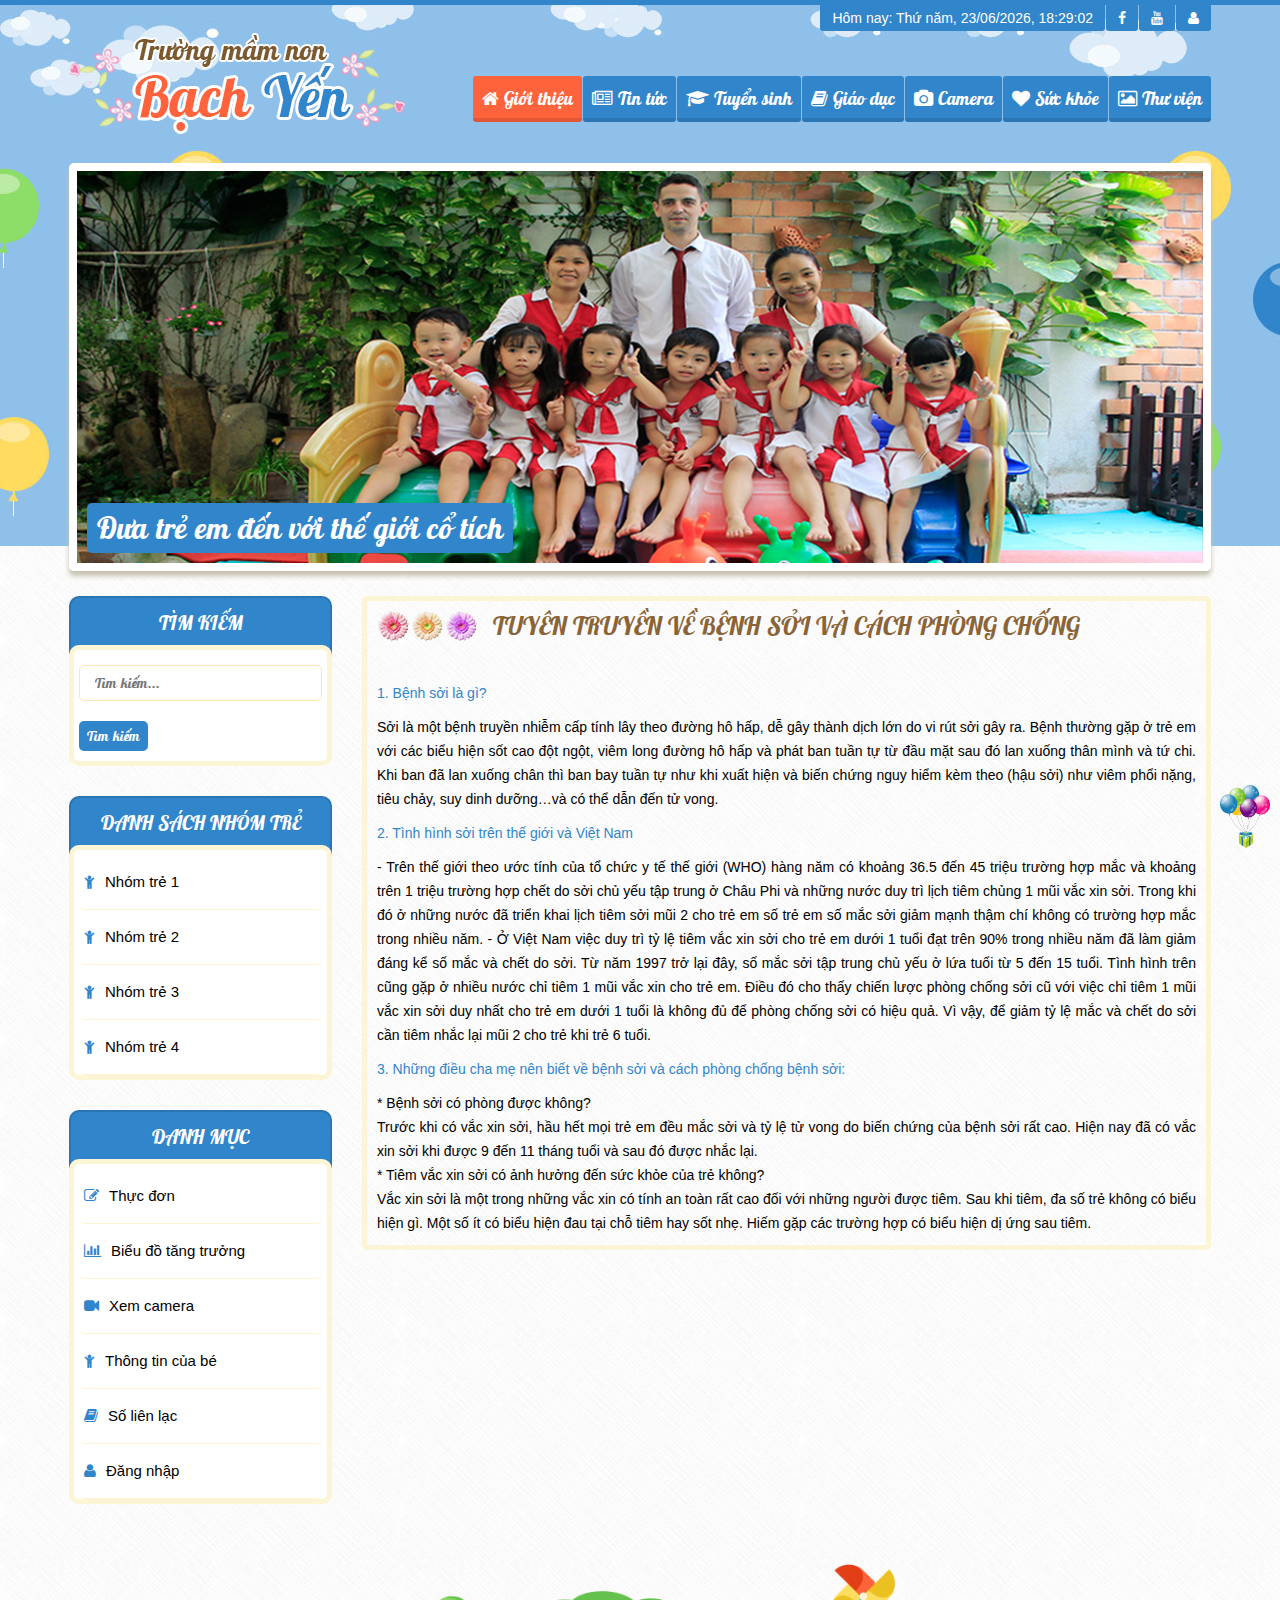
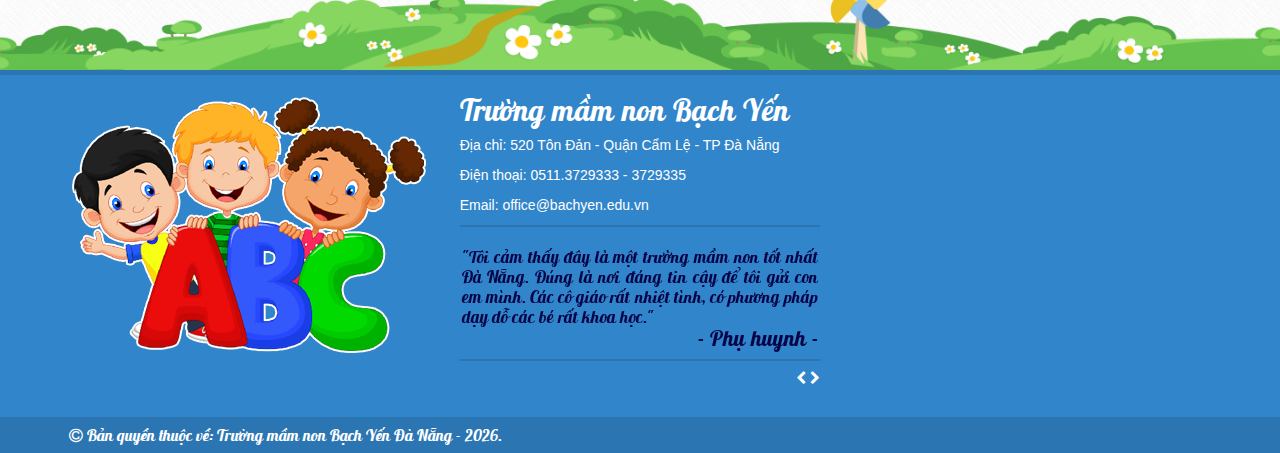
<file: detail-news.html>
<!DOCTYPE html>
<html lang="en">

<head>
    <meta charset="UTF-8">
    <meta name="viewport" content="width=device-width, initial-scale=1.0">
    <meta http-equiv="X-UA-Compatible" content="ie=edge">
    <link rel="stylesheet" href="css/bootstrap.min.css" media="screen">
    <link rel="stylesheet" href="css/font-awesome.min.css" media="screen">
    <link rel="stylesheet" href="css/style.css" media="screen">
    <title>Mầm non Bạch Yến</title>
</head>

<body>
    <div class="wrap">
        <!-- Header -->
        <header class="header">
            <div class="container">
                <div class="row">
                    <div class="col-md-5 col-md-offset-7">
                        <ul class="time-top right">
                            <li>Hôm nay: <span id="timer"></span></li>
                            <li class="hidden-xs"><a href=""><i class="fa fa-facebook"></i></a></li>
                            <li class="hidden-xs"><a href=""><i class="fa fa-youtube"></i></a></li>
                            <li><a href=""><i class="fa fa-user"></i></a></li>
                        </ul>
                    </div>
                </div>
                <div class="menu-top">
                    <div class="col-md-4 logo">
                        <a href="index.html"><img src="images/logo.png" /></a>
                    </div>
                    <div class="col-md-8 col-xs-12 col-sm-12">
                        <nav class="menu">
                            <div class="toggle-menu hidden-md hidden-lg">
                                <i class="fa fa-bars fa-2x"></i>
                            </div>
                            <ul class="content-list-menu">
                                <li class="active"><a href="about.html"><i class="fa fa-home"></i> Giới thiệu</a></li>
                                <li><a href="list-news.html"><i class="fa fa-newspaper-o"></i> Tin tức</a></li>
                                <li><a href="tuyen-sinh.html"><i class="fa fa-graduation-cap"></i> Tuyển sinh</a></li>
                                <li><a href=""><i class="fa fa-book"></i> Giáo dục</a></li>
                                <li><a href="camera.html"><i class="fa fa-camera"></i> Camera</a></li>
                                <li><a href=""><i class="fa fa-heart"></i> Sức khỏe</a></li>
                                <li><a href="library.html"><i class="fa fa-image"></i> Thư viện</a></li>
                            </ul>
                        </nav>
                    </div>
                </div>
            </div>
        </header>
        <!-- Noi dung -->
        <div class="content">
            <!-- Slide -->
            <section class="section-slide">
                <div class="container">
                    <div id="carousel-example-generic" class="carousel slide" data-ride="carousel">
                        <div class="carousel-inner" role="listbox">
                            <div class="item active">
                                <img src="images/slide-1.jpg">
                                <h2>Đưa trẻ em đến với thế giới cổ tích</h2>
                            </div>
                            <div class="item">
                                <img src="images/slide-2.jpg">
                                <h2>Đưa trẻ em đến với thế giới cổ tích</h2>
                            </div>
                            <div class="item">
                                <img src="images/slide-3.jpg">
                                <h2>Đưa trẻ em đến với thế giới cổ tích</h2>
                            </div>
                        </div>
                        <a class="left carousel-control" href="#carousel-example-generic" data-slide="prev">
                        </a>
                        <a class="right carousel-control" href="#carousel-example-generic" data-slide="next">
                        </a>
                    </div>
                </div>
            </section>
            <!-- Danh sach bai viet-->
            <section class="section-list-news">
                <div class="container">
                    <div class="row">
                        <div class="col-md-3">
                            <article class="section-left">
                                <!-- Form tim kiem -->
                                <div class="list-search">
                                    <div class="title-list">
                                        <h2>Tìm kiếm</h2>
                                    </div>
                                    <div class="content-list-left">
                                        <form class="" action="" method="post">
                                            <input type="text" name="" placeholder="Tìm kiếm...">
                                            <button type="submit" name="button">Tìm kiếm</button>
                                        </form>
                                    </div>
                                </div>
                                <!-- Danh sach nhom tre -->
                                <div class="list-baby">
                                    <div class="title-list">
                                        <h2>Danh sách nhóm trẻ</h2>
                                    </div>
                                    <div class="content-list-left">
                                        <ul>
                                            <li><a href=""><i class="fa fa-child"></i>Nhóm trẻ 1</a></li>
                                            <li><a href=""><i class="fa fa-child"></i>Nhóm trẻ 2</a></li>
                                            <li><a href=""><i class="fa fa-child"></i>Nhóm trẻ 3</a></li>
                                            <li><a href=""><i class="fa fa-child"></i>Nhóm trẻ 4</a></li>
                                        </ul>
                                    </div>
                                </div>
                                <!-- Thuc don -->
                                <div class="list-thucdon">
                                    <div class="title-list">
                                        <h2>Danh mục</h2>
                                    </div>
                                    <div class="content-list-left">
                                        <ul>
                                            <li><a href=""><i class="fa fa-pencil-square-o"></i>Thực đơn</a></li>
                                            <li><a href=""><i class="fa fa-bar-chart-o"></i>Biểu đồ tăng trưởng</a></li>
                                            <li><a href=""><i class="fa fa-video-camera"></i>Xem camera</a></li>
                                            <li><a href=""><i class="fa fa-child"></i>Thông tin của bé</a></li>
                                            <li><a href=""><i class="fa fa-book"></i>Số liên lạc</a></li>
                                            <li><a href=""><i class="fa fa-user"></i>Đăng nhập</a></li>
                                        </ul>
                                    </div>
                                </div>
                            </article>
                        </div>
                        <div class="col-md-9">
                            <article class="section-right">
                                <div class="title-content">
                                    <h2>TUYÊN TRUYỀN VỀ BỆNH SỞI VÀ CÁCH PHÒNG CHỐNG</h2>
                                </div>
                                <div class="description-content">
                                    <p class="bulet">1.	Bệnh sởi là gì?</p>
                                    <p>Sởi là một bệnh truyền nhiễm cấp tính lây theo đường hô hấp, dễ gây thành dịch lớn do vi rút sởi gây ra. Bệnh thường gặp ở trẻ em với các biểu hiện sốt cao đột ngột, viêm long đường hô hấp và phát ban tuần tự từ đầu mặt sau đó lan xuống thân mình và tứ chi. Khi ban đã lan xuống chân thì ban bay tuần tự như khi xuất hiện và biến chứng nguy hiểm kèm theo (hậu sởi) như viêm phổi nặng, tiêu chảy, suy dinh dưỡng…và có thể dẫn đến tử vong.</p>
                                    <p class="bulet">2.	Tình hình sởi trên thế giới và Việt Nam</p>
                                    <p>- Trên thế giới theo ước tính của tổ chức y tế thế giới (WHO) hàng năm có khoảng 36.5 đến 45 triệu trường hợp mắc và khoảng trên 1 triệu trường hợp chết do sởi chủ yếu tập trung ở Châu Phi và những nước duy trì lịch tiêm chủng 1 mũi vắc xin sởi. Trong khi đó ở những nước đã triển khai lịch tiêm sởi mũi 2 cho trẻ em số trẻ em số mắc sởi giảm mạnh thậm chí không có trường hợp mắc trong nhiều năm. - Ở Việt Nam việc duy trì tỷ lệ tiêm vắc xin sởi cho trẻ em dưới 1 tuổi đạt trên 90% trong nhiều năm đã làm giảm đáng kể số mắc và chết do sởi. Từ năm 1997 trở lại đây, số mắc sởi tập trung chủ yếu ở lứa tuổi từ 5 đến 15 tuổi. Tình hình trên cũng gặp ở nhiều nước chỉ tiêm 1 mũi vắc xin cho trẻ em. Điều đó cho thấy chiến lược phòng chống sởi cũ với việc chỉ tiêm 1 mũi vắc xin sởi duy nhất cho trẻ em dưới 1 tuổi là không đủ để phòng chống sởi có hiệu quả. Vì vậy, để giảm tỷ lệ mắc và chết do sởi cần tiêm nhắc lại mũi 2 cho trẻ khi trẻ 6 tuổi. </p>
                                    <p class="bulet">3.	Những điều cha mẹ nên biết về bệnh sởi và cách phòng chống bệnh sởi:</p>
                                    <p>* Bệnh sởi có phòng được không?</p>
                                    <p>Trước khi có vắc xin sởi, hầu hết mọi trẻ em đều mắc sởi và tỷ lệ tử vong do biến chứng của bệnh sởi rất cao. Hiện nay đã có vắc xin sởi khi được 9 đến 11 tháng tuổi và sau đó được nhắc lại.</p>
                                    <p>* Tiêm vắc xin sởi có ảnh hưởng đến sức khỏe của trẻ không?</p>
                                    <p>Vắc xin sởi là một trong những vắc xin có tính an toàn rất cao đối với những người được tiêm. Sau khi tiêm, đa số trẻ không có biểu hiện gì. Một số ít có biểu hiện đau tại chỗ tiêm hay sốt nhẹ. Hiếm gặp các trường hợp có biểu hiện dị ứng sau tiêm.</p>
                                </div>
                            </article>
                        </div>
                    </div>
                </div>
            </section>
        </div>
        <img src="images/bg-footer.png" class="img-responsive img-ft">
        <!-- Footer -->
        <footer class="footer">
            <div class="container">
                <div class="row">
                    <div class="col-md-4 hidden-sm hidden-xs">
                        <img src="images/kid-ft.png" alt="" />
                    </div>
                    <div class="col-md-4 col-sm-6 col-xs-12 contact">
                        <h3 class="name-section">Trường mầm non Bạch Yến</h3>
                        <p class="desciption-section">Địa chỉ: 520 Tôn Đản - Quận Cẩm Lệ - TP Đà Nẵng</p>
                        <p class="desciption-section">Điện thoại: 0511.3729333 - 3729335</p>
                        <p class="desciption-section">Email: office@bachyen.edu.vn</p>
                        <div id="myCarousel2" class="carousel slide">
                            <div class="carousel-inner">
                                <article class="item active">
                                    <div class="row feedback">
                                        <div class="col-md-12">
                                            <h3 class="desciption-section">
                                                "Tôi cảm thấy đây là một trường mầm non tốt nhất Đà Nẵng. Đúng là nơi đáng tin cậy để tôi gửi con em mình. Các cô giáo rất nhiệt tình, có phương pháp dạy dỗ các bé rất khoa học."
                                            </h3>
                                            <p class="author-feedback">Phụ huynh</p>
                                        </div>
                                    </div>
                                </article>
                                <!--/item-->
                                <article class="item">
                                    <div class="row feedback">
                                        <div class="col-md-12">
                                            <h3 class="desciption-section">
                                                "Tôi cảm thấy đây là một trường mầm non tốt nhất Đà Nẵng. Đúng là nơi đáng tin cậy để tôi gửi con em mình. Các cô giáo rất nhiệt tình, có phương pháp dạy dỗ các bé rất khoa học."
                                            </h3>
                                            <p class="author-feedback">Phụ huynh</p>
                                        </div>
                                    </div>
                                </article>
                                <!--/item-->
                            </div>
                            <div class="control-slide">
                                <a href="#myCarousel2" data-slide="prev"><i class="fa fa-chevron-left"></i></a>
                                <a href="#myCarousel2" data-slide="next"><i class="fa fa-chevron-right"></i></a>
                            </div>
                        </div>
                    </div>
                    <div class="col-md-4 col-sm-6 col-xs-12">
                        <iframe src="https://www.google.com/maps/embed?pb=!1m18!1m12!1m3!1d3834.5368422678525!2d108.18184921429611!3d16.037608188900485!2m3!1f0!2f0!3f0!3m2!1i1024!2i768!4f13.1!3m3!1m2!1s0x3142197136740bc1%3A0x9175478d676400f0!2zNTIwIFTDtG4gxJDhuqNuLCBIw7JhIFBow6F0LCBD4bqpbSBM4buHLCDEkMOgIE7hurVuZywgVmnhu4d0IE5hbQ!5e0!3m2!1svi!2s!4v1474772408891"
                            frameborder="0" class="embed-map" allowfullscreen></iframe>
                    </div>
                </div>
            </div>
            <div class="copyright">
                <div class="container">
                    <h2><i class="fa fa-copyright"></i> Bản quyền thuộc về: Trường mầm non Bạch Yến Đà Nẵng - <span id="year"></span>.</h2>
                </div>
            </div>
            <!-- Back to top -->
            <div class="toTop">
                <a id="upTop" href=""><img src="images/totop.png" alt=""></a>
            </div>
        </footer>
    </div>
    <script src="js/jquery-3.1.1.min.js" charset="utf-8"></script>
    <script src="js/bootstrap.min.js" charset="utf-8"></script>
    <script src="js/script.js" charset="utf-8"></script>
</body>

</html>
</file>
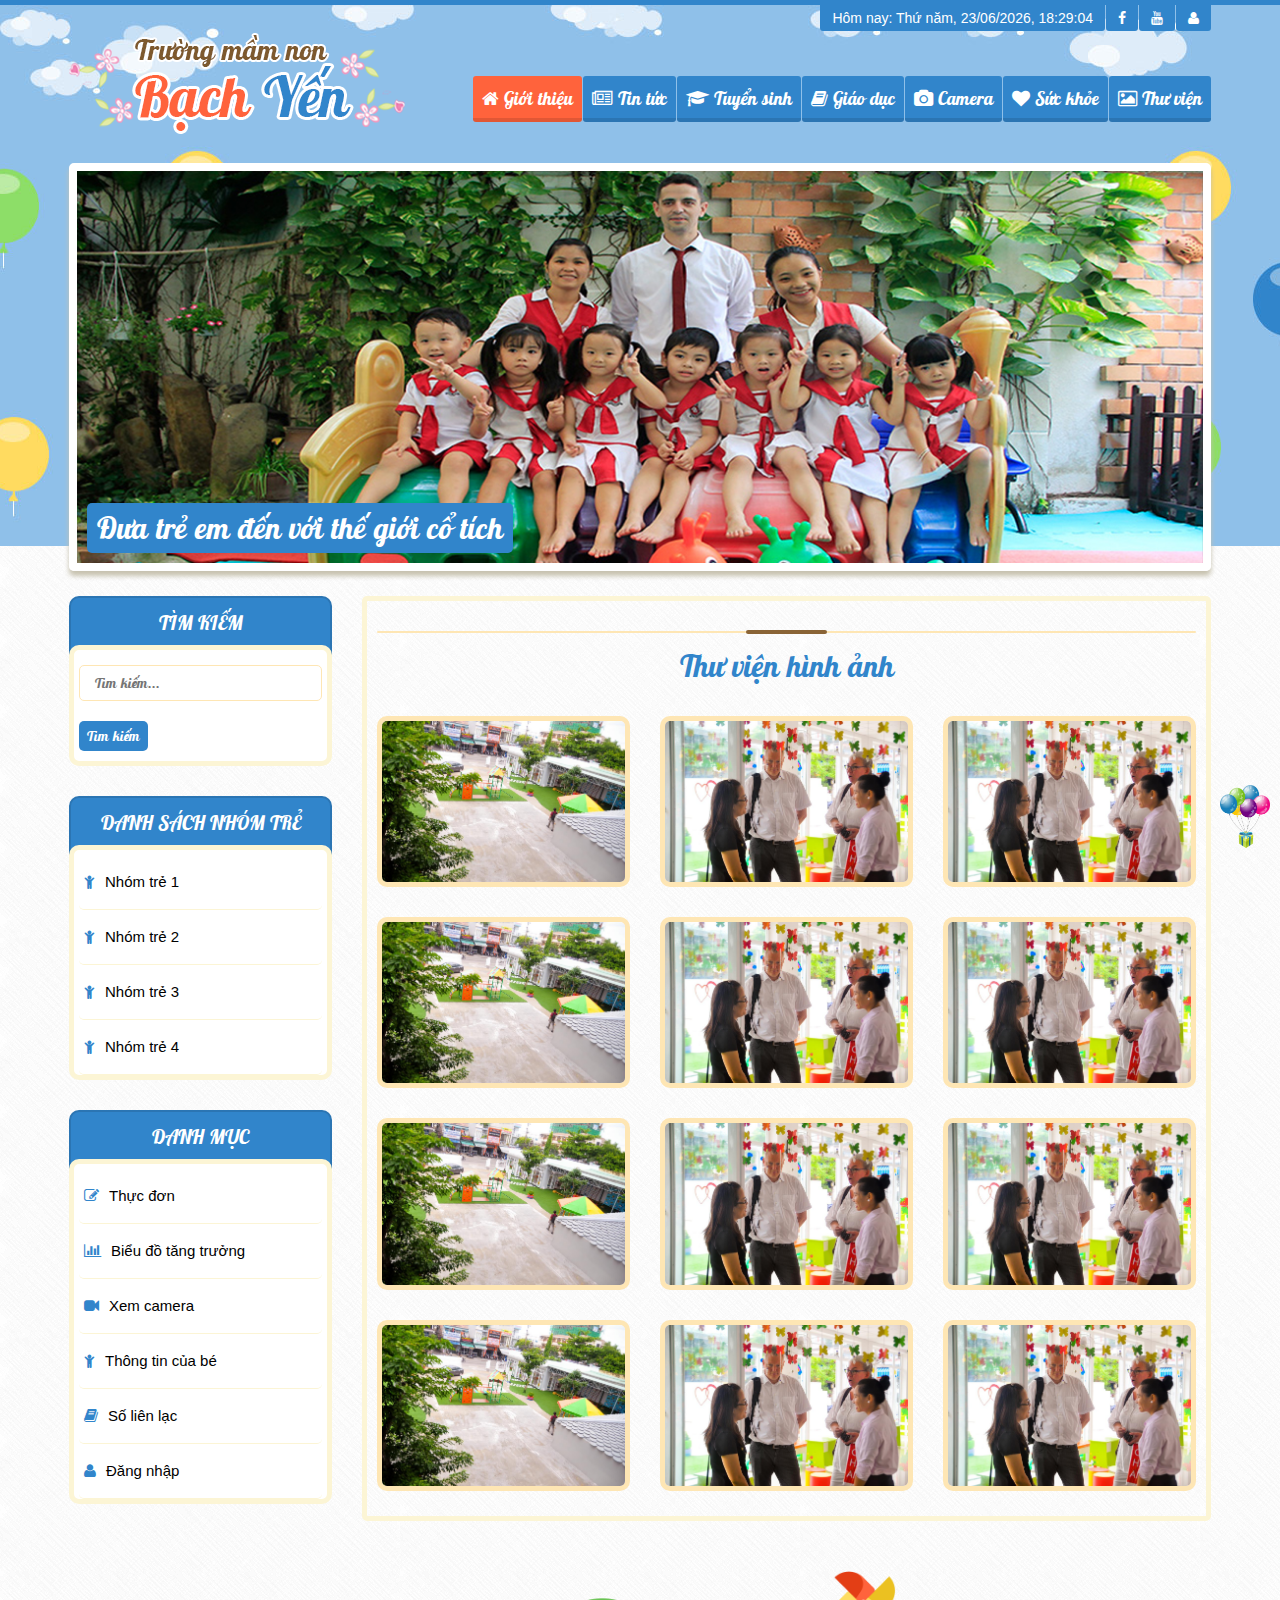
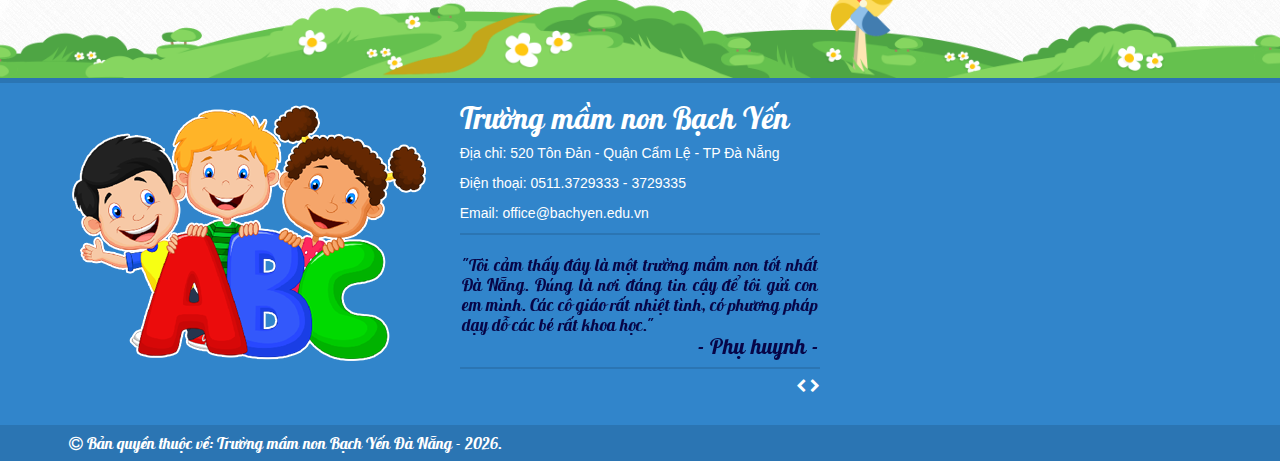
<file: library.html>
<!DOCTYPE html>
<html lang="en">

<head>
    <meta charset="UTF-8">
    <meta name="viewport" content="width=device-width, initial-scale=1.0">
    <meta http-equiv="X-UA-Compatible" content="ie=edge">
    <link rel="stylesheet" href="css/bootstrap.min.css" media="screen">
    <link rel="stylesheet" href="css/font-awesome.min.css" media="screen">
    <link rel="stylesheet" href="css/style.css" media="screen">
    <title>Mầm non Bạch Yến</title>
</head>

<body>
    <div class="wrap">
        <!-- Header -->
        <header class="header">
            <div class="container">
                <div class="row">
                    <div class="col-md-5 col-md-offset-7">
                        <ul class="time-top right">
                            <li>Hôm nay: <span id="timer"></span></li>
                            <li class="hidden-xs"><a href=""><i class="fa fa-facebook"></i></a></li>
                            <li class="hidden-xs"><a href=""><i class="fa fa-youtube"></i></a></li>
                            <li><a href=""><i class="fa fa-user"></i></a></li>
                        </ul>
                    </div>
                </div>
                <div class="menu-top">
                    <div class="col-md-4 logo">
                        <a href="index.html"><img src="images/logo.png" /></a>
                    </div>
                    <div class="col-md-8 col-xs-12 col-sm-12">
                        <nav class="menu">
                            <div class="toggle-menu hidden-md hidden-lg">
                                <i class="fa fa-bars fa-2x"></i>
                            </div>
                            <ul class="content-list-menu">
                                <li class="active"><a href="about.html"><i class="fa fa-home"></i> Giới thiệu</a></li>
                                <li><a href="list-news.html"><i class="fa fa-newspaper-o"></i> Tin tức</a></li>
                                <li><a href="tuyen-sinh.html"><i class="fa fa-graduation-cap"></i> Tuyển sinh</a></li>
                                <li><a href=""><i class="fa fa-book"></i> Giáo dục</a></li>
                                <li><a href="camera.html"><i class="fa fa-camera"></i> Camera</a></li>
                                <li><a href=""><i class="fa fa-heart"></i> Sức khỏe</a></li>
                                <li><a href="library.html"><i class="fa fa-image"></i> Thư viện</a></li>
                            </ul>
                        </nav>
                    </div>
                </div>
            </div>
        </header>
        <!-- Noi dung -->
        <div class="content">
            <!-- Slide -->
            <section class="section-slide">
                <div class="container">
                    <div id="carousel-example-generic" class="carousel slide" data-ride="carousel">
                        <div class="carousel-inner" role="listbox">
                            <div class="item active">
                                <img src="images/slide-1.jpg">
                                <h2>Đưa trẻ em đến với thế giới cổ tích</h2>
                            </div>
                            <div class="item">
                                <img src="images/slide-2.jpg">
                                <h2>Đưa trẻ em đến với thế giới cổ tích</h2>
                            </div>
                            <div class="item">
                                <img src="images/slide-3.jpg">
                                <h2>Đưa trẻ em đến với thế giới cổ tích</h2>
                            </div>
                        </div>
                        <a class="left carousel-control" href="#carousel-example-generic" data-slide="prev">
                        </a>
                        <a class="right carousel-control" href="#carousel-example-generic" data-slide="next">
                        </a>
                    </div>
                </div>
            </section>
            <!-- Danh sach bai viet-->
            <section class="section-list-news">
                <div class="container">
                    <div class="row">
                        <div class="col-md-3 col-sm-3 col-xs-12">
                            <article class="section-left">
                                <!-- Form tim kiem -->
                                <div class="list-search">
                                    <div class="title-list">
                                        <h2>Tìm kiếm</h2>
                                    </div>
                                    <div class="content-list-left">
                                        <form class="" action="" method="post">
                                            <input type="text" name="" placeholder="Tìm kiếm...">
                                            <button type="submit" name="button">Tìm kiếm</button>
                                        </form>
                                    </div>
                                </div>
                                <!-- Danh sach nhom tre -->
                                <div class="list-baby">
                                    <div class="title-list">
                                        <h2>Danh sách nhóm trẻ</h2>
                                    </div>
                                    <div class="content-list-left">
                                        <ul>
                                            <li><a href=""><i class="fa fa-child"></i>Nhóm trẻ 1</a></li>
                                            <li><a href=""><i class="fa fa-child"></i>Nhóm trẻ 2</a></li>
                                            <li><a href=""><i class="fa fa-child"></i>Nhóm trẻ 3</a></li>
                                            <li><a href=""><i class="fa fa-child"></i>Nhóm trẻ 4</a></li>
                                        </ul>
                                    </div>
                                </div>
                                <!-- Thuc don -->
                                <div class="list-thucdon">
                                    <div class="title-list">
                                        <h2>Danh mục</h2>
                                    </div>
                                    <div class="content-list-left">
                                        <ul>
                                            <li><a href=""><i class="fa fa-pencil-square-o"></i>Thực đơn</a></li>
                                            <li><a href=""><i class="fa fa-bar-chart-o"></i>Biểu đồ tăng trưởng</a></li>
                                            <li><a href=""><i class="fa fa-video-camera"></i>Xem camera</a></li>
                                            <li><a href=""><i class="fa fa-child"></i>Thông tin của bé</a></li>
                                            <li><a href=""><i class="fa fa-book"></i>Số liên lạc</a></li>
                                            <li><a href=""><i class="fa fa-user"></i>Đăng nhập</a></li>
                                        </ul>
                                    </div>
                                </div>
                            </article>
                        </div>
                        <div class="col-md-9 col-sm-9 col-xs-12">
                            <article class="section-right">
                                <div class="title-section">
                                    <h2>Thư viện hình ảnh</h2>
                                </div>
                                <div class="library-content">
                                    <div class="row">
                                        <div class="col-md-4 col-xs-12 col-sm-6">
                                            <div class="thumbnail-library">
                                                <a href="" data-toggle="modal" data-target="#thumbnail-1">
                                                    <img class="img-responsive" src="images/news1.jpg" alt="" />
                                                </a>
                                                <div id="thumbnail-1" class="modal fade" tabindex="-1" role="dialog" aria-labelledby="myModalLabel" aria-hidden="true">
                                                    <div class="modal-dialog">
                                                        <div class="modal-content">
                                                            <div class="modal-body">
                                                                <img src="images/news1.jpg" class="img-responsive">
                                                            </div>
                                                        </div>
                                                    </div>
                                                </div>
                                            </div>
                                        </div>
                                        <div class="col-md-4 col-xs-12 col-sm-6">
                                            <div class="thumbnail-library">
                                                <a href="" data-toggle="modal" data-target="#thumbnail-1">
                                                    <img class="img-responsive" src="images/news2.jpg" alt="" />
                                                </a>
                                                <div id="thumbnail-1" class="modal fade" tabindex="-1" role="dialog" aria-labelledby="myModalLabel" aria-hidden="true">
                                                    <div class="modal-dialog">
                                                        <div class="modal-content">
                                                            <div class="modal-body">
                                                                <img src="images/news2.jpg" class="img-responsive">
                                                            </div>
                                                        </div>
                                                    </div>
                                                </div>
                                            </div>
                                        </div>
                                        <div class="col-md-4 col-xs-12 col-sm-6">
                                            <div class="thumbnail-library">
                                                <a href="" data-toggle="modal" data-target="#thumbnail-1">
                                                    <img class="img-responsive" src="images/news2.jpg" alt="" />
                                                </a>
                                                <div id="thumbnail-1" class="modal fade" tabindex="-1" role="dialog" aria-labelledby="myModalLabel" aria-hidden="true">
                                                    <div class="modal-dialog">
                                                        <div class="modal-content">
                                                            <div class="modal-body">
                                                                <img src="images/news2.jpg" class="img-responsive">
                                                            </div>
                                                        </div>
                                                    </div>
                                                </div>
                                            </div>
                                        </div>
                                    </div>
                                    <!-- /item -->
                                    <div class="row">
                                        <div class="col-md-4 col-xs-12 col-sm-6">
                                            <div class="thumbnail-library">
                                                <a href="" data-toggle="modal" data-target="#thumbnail-1">
                                                    <img class="img-responsive" src="images/news1.jpg" alt="" />
                                                </a>
                                                <div id="thumbnail-1" class="modal fade" tabindex="-1" role="dialog" aria-labelledby="myModalLabel" aria-hidden="true">
                                                    <div class="modal-dialog">
                                                        <div class="modal-content">
                                                            <div class="modal-body">
                                                                <img src="images/news1.jpg" class="img-responsive">
                                                            </div>
                                                        </div>
                                                    </div>
                                                </div>
                                            </div>
                                        </div>
                                        <div class="col-md-4 col-xs-12 col-sm-6">
                                            <div class="thumbnail-library">
                                                <a href="" data-toggle="modal" data-target="#thumbnail-1">
                                                    <img class="img-responsive" src="images/news2.jpg" alt="" />
                                                </a>
                                                <div id="thumbnail-1" class="modal fade" tabindex="-1" role="dialog" aria-labelledby="myModalLabel" aria-hidden="true">
                                                    <div class="modal-dialog">
                                                        <div class="modal-content">
                                                            <div class="modal-body">
                                                                <img src="images/news2.jpg" class="img-responsive">
                                                            </div>
                                                        </div>
                                                    </div>
                                                </div>
                                            </div>
                                        </div>
                                        <div class="col-md-4 col-xs-12 col-sm-6">
                                            <div class="thumbnail-library">
                                                <a href="" data-toggle="modal" data-target="#thumbnail-1">
                                                    <img class="img-responsive" src="images/news2.jpg" alt="" />
                                                </a>
                                                <div id="thumbnail-1" class="modal fade" tabindex="-1" role="dialog" aria-labelledby="myModalLabel" aria-hidden="true">
                                                    <div class="modal-dialog">
                                                        <div class="modal-content">
                                                            <div class="modal-body">
                                                                <img src="images/news2.jpg" class="img-responsive">
                                                            </div>
                                                        </div>
                                                    </div>
                                                </div>
                                            </div>
                                        </div>
                                    </div>
                                    <!-- /item -->
                                    <div class="row">
                                        <div class="col-md-4 col-xs-12 col-sm-6">
                                            <div class="thumbnail-library">
                                                <a href="" data-toggle="modal" data-target="#thumbnail-1">
                                                    <img class="img-responsive" src="images/news1.jpg" alt="" />
                                                </a>
                                                <div id="thumbnail-1" class="modal fade" tabindex="-1" role="dialog" aria-labelledby="myModalLabel" aria-hidden="true">
                                                    <div class="modal-dialog">
                                                        <div class="modal-content">
                                                            <div class="modal-body">
                                                                <img src="images/news1.jpg" class="img-responsive">
                                                            </div>
                                                        </div>
                                                    </div>
                                                </div>
                                            </div>
                                        </div>
                                        <div class="col-md-4 col-xs-12 col-sm-6">
                                            <div class="thumbnail-library">
                                                <a href="" data-toggle="modal" data-target="#thumbnail-1">
                                                    <img class="img-responsive" src="images/news2.jpg" alt="" />
                                                </a>
                                                <div id="thumbnail-1" class="modal fade" tabindex="-1" role="dialog" aria-labelledby="myModalLabel" aria-hidden="true">
                                                    <div class="modal-dialog">
                                                        <div class="modal-content">
                                                            <div class="modal-body">
                                                                <img src="images/news2.jpg" class="img-responsive">
                                                            </div>
                                                        </div>
                                                    </div>
                                                </div>
                                            </div>
                                        </div>
                                        <div class="col-md-4 col-xs-12 col-sm-6">
                                            <div class="thumbnail-library">
                                                <a href="" data-toggle="modal" data-target="#thumbnail-1">
                                                    <img class="img-responsive" src="images/news2.jpg" alt="" />
                                                </a>
                                                <div id="thumbnail-1" class="modal fade" tabindex="-1" role="dialog" aria-labelledby="myModalLabel" aria-hidden="true">
                                                    <div class="modal-dialog">
                                                        <div class="modal-content">
                                                            <div class="modal-body">
                                                                <img src="images/news2.jpg" class="img-responsive">
                                                            </div>
                                                        </div>
                                                    </div>
                                                </div>
                                            </div>
                                        </div>
                                    </div>
                                    <!-- /item -->
                                    <div class="row">
                                        <div class="col-md-4 col-xs-12 col-sm-6">
                                            <div class="thumbnail-library">
                                                <a href="" data-toggle="modal" data-target="#thumbnail-1">
                                                    <img class="img-responsive" src="images/news1.jpg" alt="" />
                                                </a>
                                                <div id="thumbnail-1" class="modal fade" tabindex="-1" role="dialog" aria-labelledby="myModalLabel" aria-hidden="true">
                                                    <div class="modal-dialog">
                                                        <div class="modal-content">
                                                            <div class="modal-body">
                                                                <img src="images/news1.jpg" class="img-responsive">
                                                            </div>
                                                        </div>
                                                    </div>
                                                </div>
                                            </div>
                                        </div>
                                        <div class="col-md-4 col-xs-12 col-sm-6">
                                            <div class="thumbnail-library">
                                                <a href="" data-toggle="modal" data-target="#thumbnail-1">
                                                    <img class="img-responsive" src="images/news2.jpg" alt="" />
                                                </a>
                                                <div id="thumbnail-1" class="modal fade" tabindex="-1" role="dialog" aria-labelledby="myModalLabel" aria-hidden="true">
                                                    <div class="modal-dialog">
                                                        <div class="modal-content">
                                                            <div class="modal-body">
                                                                <img src="images/news2.jpg" class="img-responsive">
                                                            </div>
                                                        </div>
                                                    </div>
                                                </div>
                                            </div>
                                        </div>
                                        <div class="col-md-4 col-xs-12 col-sm-6">
                                            <div class="thumbnail-library">
                                                <a href="" data-toggle="modal" data-target="#thumbnail-1">
                                                    <img class="img-responsive" src="images/news2.jpg" alt="" />
                                                </a>
                                                <div id="thumbnail-1" class="modal fade" tabindex="-1" role="dialog" aria-labelledby="myModalLabel" aria-hidden="true">
                                                    <div class="modal-dialog">
                                                        <div class="modal-content">
                                                            <div class="modal-body">
                                                                <img src="images/news2.jpg" class="img-responsive">
                                                            </div>
                                                        </div>
                                                    </div>
                                                </div>
                                            </div>
                                        </div>
                                    </div>
                                    <!-- /item -->
                                </div>
                            </article>
                        </div>
                    </div>
                </div>
            </section>
        </div>
        <img src="images/bg-footer.png" class="img-responsive img-ft">
        <!-- Footer -->
        <footer class="footer">
            <div class="container">
                <div class="row">
                    <div class="col-md-4 hidden-sm hidden-xs">
                        <img src="images/kid-ft.png" alt="" />
                    </div>
                    <div class="col-md-4 col-sm-6 col-xs-12 contact">
                        <h3 class="name-section">Trường mầm non Bạch Yến</h3>
                        <p class="desciption-section">Địa chỉ: 520 Tôn Đản - Quận Cẩm Lệ - TP Đà Nẵng</p>
                        <p class="desciption-section">Điện thoại: 0511.3729333 - 3729335</p>
                        <p class="desciption-section">Email: office@bachyen.edu.vn</p>
                        <div id="myCarousel2" class="carousel slide">
                            <div class="carousel-inner">
                                <article class="item active">
                                    <div class="row feedback">
                                        <div class="col-md-12">
                                            <h3 class="desciption-section">
                                                "Tôi cảm thấy đây là một trường mầm non tốt nhất Đà Nẵng. Đúng là nơi đáng tin cậy để tôi gửi con em mình. Các cô giáo rất nhiệt tình, có phương pháp dạy dỗ các bé rất khoa học."
                                            </h3>
                                            <p class="author-feedback">Phụ huynh</p>
                                        </div>
                                    </div>
                                </article>
                                <!--/item-->
                                <article class="item">
                                    <div class="row feedback">
                                        <div class="col-md-12">
                                            <h3 class="desciption-section">
                                                "Tôi cảm thấy đây là một trường mầm non tốt nhất Đà Nẵng. Đúng là nơi đáng tin cậy để tôi gửi con em mình. Các cô giáo rất nhiệt tình, có phương pháp dạy dỗ các bé rất khoa học."
                                            </h3>
                                            <p class="author-feedback">Phụ huynh</p>
                                        </div>
                                    </div>
                                </article>
                                <!--/item-->
                            </div>
                            <div class="control-slide">
                                <a href="#myCarousel2" data-slide="prev"><i class="fa fa-chevron-left"></i></a>
                                <a href="#myCarousel2" data-slide="next"><i class="fa fa-chevron-right"></i></a>
                            </div>
                        </div>
                    </div>
                    <div class="col-md-4 col-sm-6 col-xs-12">
                        <iframe src="https://www.google.com/maps/embed?pb=!1m18!1m12!1m3!1d3834.5368422678525!2d108.18184921429611!3d16.037608188900485!2m3!1f0!2f0!3f0!3m2!1i1024!2i768!4f13.1!3m3!1m2!1s0x3142197136740bc1%3A0x9175478d676400f0!2zNTIwIFTDtG4gxJDhuqNuLCBIw7JhIFBow6F0LCBD4bqpbSBM4buHLCDEkMOgIE7hurVuZywgVmnhu4d0IE5hbQ!5e0!3m2!1svi!2s!4v1474772408891"
                            frameborder="0" class="embed-map" allowfullscreen></iframe>
                    </div>
                </div>
            </div>
            <div class="copyright">
                <div class="container">
                    <h2><i class="fa fa-copyright"></i> Bản quyền thuộc về: Trường mầm non Bạch Yến Đà Nẵng - <span id="year"></span>.</h2>
                </div>
            </div>
            <!-- Back to top -->
            <div class="toTop">
                <a id="upTop" href=""><img src="images/totop.png" alt=""></a>
            </div>
        </footer>
    </div>
    <script src="js/jquery-3.1.1.min.js" charset="utf-8"></script>
    <script src="js/bootstrap.min.js" charset="utf-8"></script>
    <script src="js/script.js" charset="utf-8"></script>
</body>

</html>
</file>
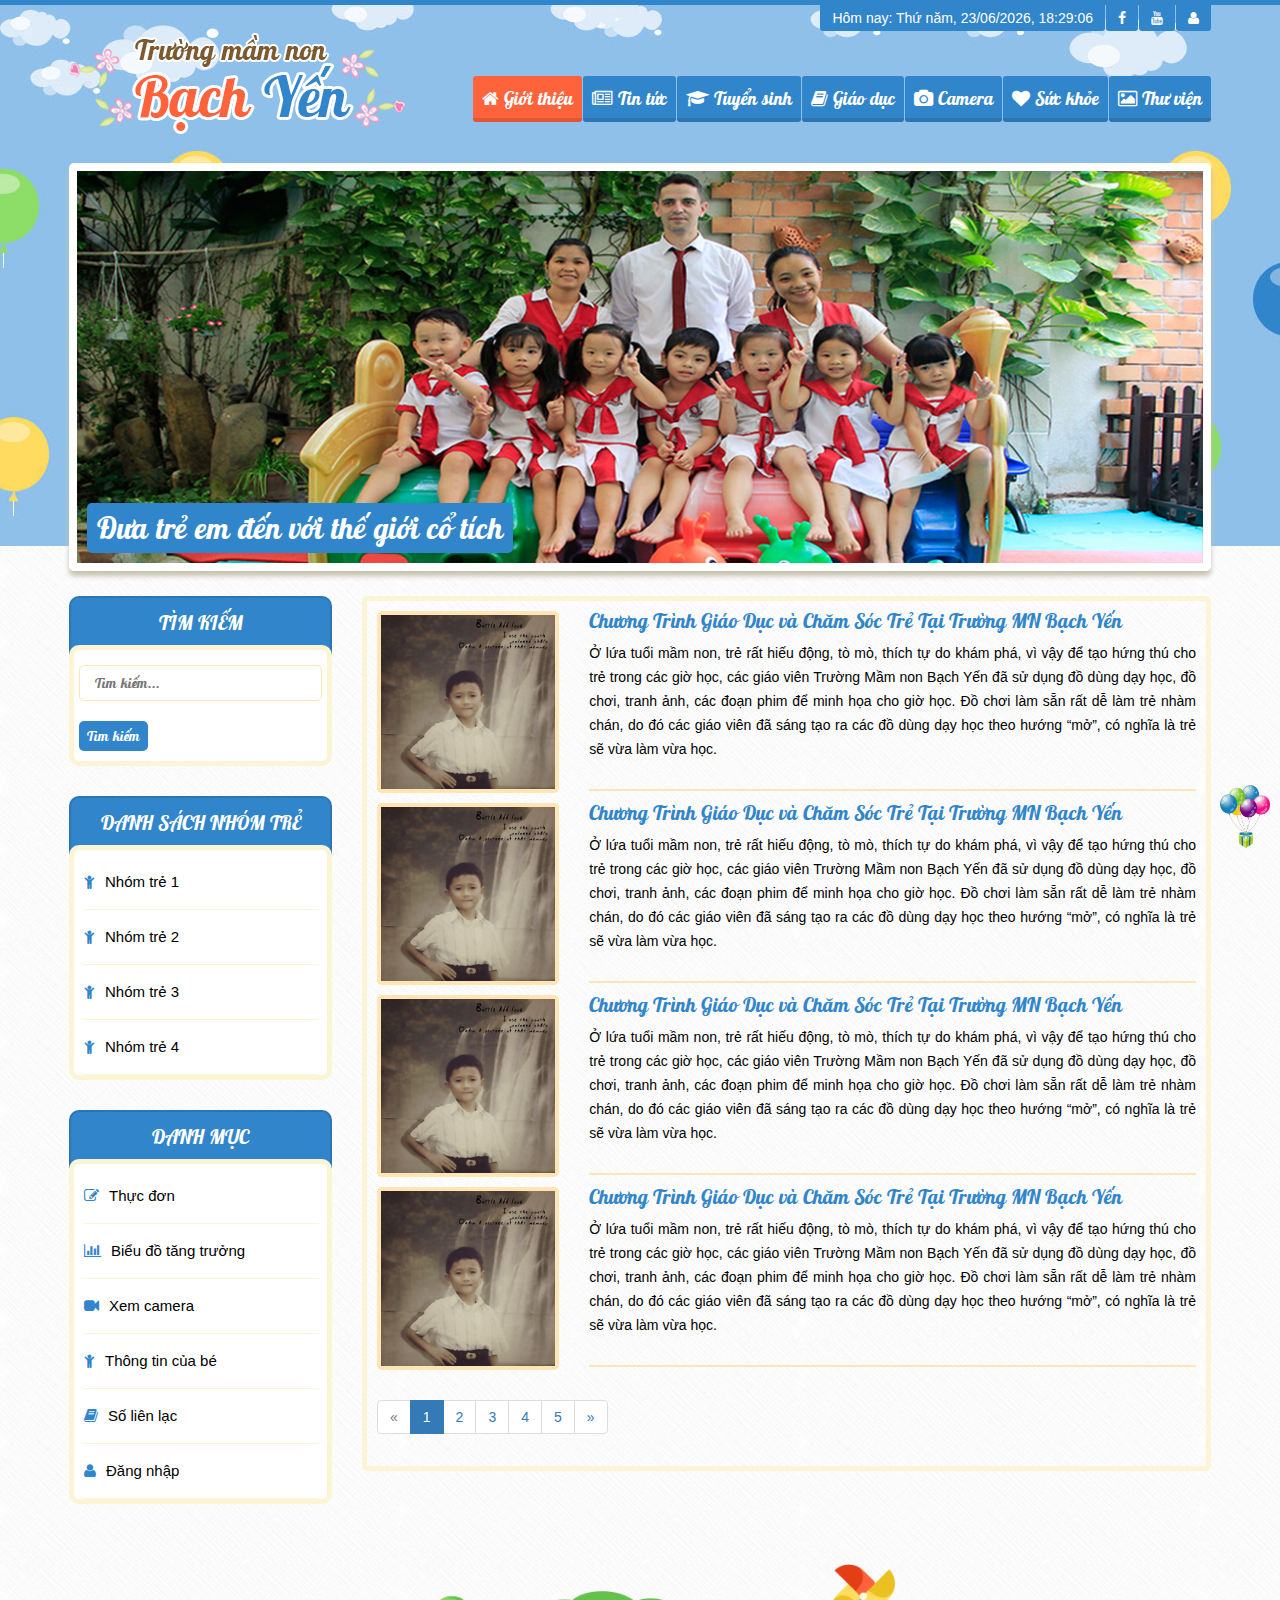
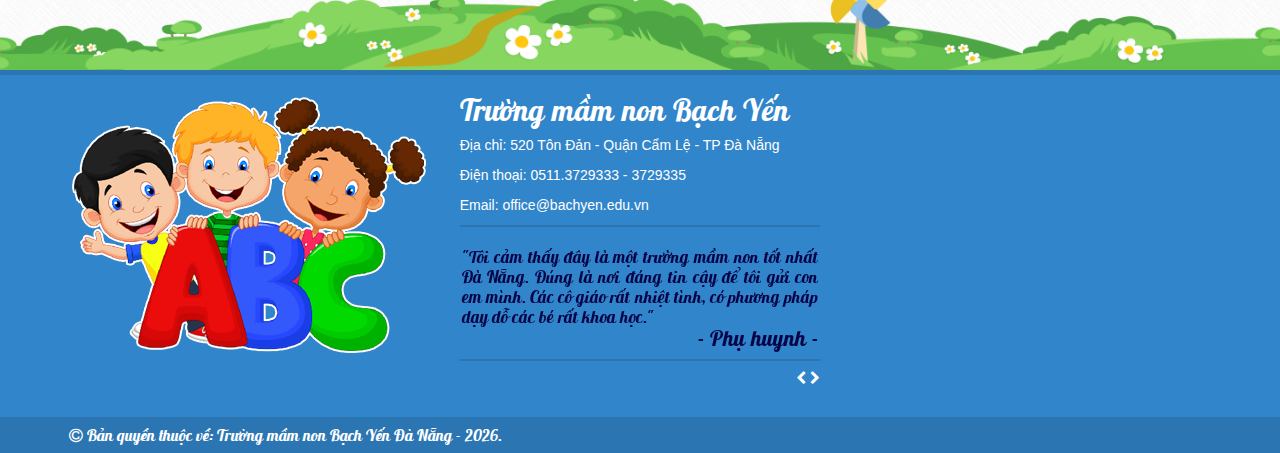
<file: list-news.html>
<!DOCTYPE html>
<html lang="en">

<head>
    <meta charset="UTF-8">
    <meta name="viewport" content="width=device-width, initial-scale=1.0">
    <meta http-equiv="X-UA-Compatible" content="ie=edge">
    <link rel="stylesheet" href="css/bootstrap.min.css" media="screen">
    <link rel="stylesheet" href="css/font-awesome.min.css" media="screen">
    <link rel="stylesheet" href="css/style.css" media="screen">
    <title>Mầm non Bạch Yến</title>
</head>

<body>
    <div class="wrap">
        <!-- Header -->
        <header class="header">
            <div class="container">
                <div class="row">
                    <div class="col-md-5 col-md-offset-7">
                        <ul class="time-top right">
                            <li>Hôm nay: <span id="timer"></span></li>
                            <li class="hidden-xs"><a href=""><i class="fa fa-facebook"></i></a></li>
                            <li class="hidden-xs"><a href=""><i class="fa fa-youtube"></i></a></li>
                            <li><a href=""><i class="fa fa-user"></i></a></li>
                        </ul>
                    </div>
                </div>
                <div class="menu-top">
                    <div class="col-md-4 logo">
                        <a href="index.html"><img src="images/logo.png" /></a>
                    </div>
                    <div class="col-md-8 col-xs-12 col-sm-12">
                        <nav class="menu">
                            <div class="toggle-menu hidden-md hidden-lg">
                                <i class="fa fa-bars fa-2x"></i>
                            </div>
                            <ul class="content-list-menu">
                                <li class="active"><a href="about.html"><i class="fa fa-home"></i> Giới thiệu</a></li>
                                <li><a href="list-news.html"><i class="fa fa-newspaper-o"></i> Tin tức</a></li>
                                <li><a href="tuyen-sinh.html"><i class="fa fa-graduation-cap"></i> Tuyển sinh</a></li>
                                <li><a href=""><i class="fa fa-book"></i> Giáo dục</a></li>
                                <li><a href="camera.html"><i class="fa fa-camera"></i> Camera</a></li>
                                <li><a href=""><i class="fa fa-heart"></i> Sức khỏe</a></li>
                                <li><a href="library.html"><i class="fa fa-image"></i> Thư viện</a></li>
                            </ul>
                        </nav>
                    </div>
                </div>
            </div>
        </header>
        <!-- Noi dung -->
        <div class="content">
            <!-- Slide -->
            <section class="section-slide">
                <div class="container">
                    <div id="carousel-example-generic" class="carousel slide" data-ride="carousel">
                        <div class="carousel-inner" role="listbox">
                            <div class="item active">
                                <img src="images/slide-1.jpg">
                                <h2>Đưa trẻ em đến với thế giới cổ tích</h2>
                            </div>
                            <div class="item">
                                <img src="images/slide-2.jpg">
                                <h2>Đưa trẻ em đến với thế giới cổ tích</h2>
                            </div>
                            <div class="item">
                                <img src="images/slide-3.jpg">
                                <h2>Đưa trẻ em đến với thế giới cổ tích</h2>
                            </div>
                        </div>
                        <a class="left carousel-control" href="#carousel-example-generic" data-slide="prev">
                        </a>
                        <a class="right carousel-control" href="#carousel-example-generic" data-slide="next">
                        </a>
                    </div>
                </div>
            </section>
            <!-- Danh sach bai viet-->
            <section class="section-list-news">
                <div class="container">
                    <div class="row">
                        <div class="col-md-3 col-sm-3 col-xs-12">
                            <article class="section-left">
                                <!-- Form tim kiem -->
                                <div class="list-search">
                                    <div class="title-list">
                                        <h2>Tìm kiếm</h2>
                                    </div>
                                    <div class="content-list-left">
                                        <form class="" action="" method="post">
                                            <input type="text" name="" placeholder="Tìm kiếm...">
                                            <button type="submit" name="button">Tìm kiếm</button>
                                        </form>
                                    </div>
                                </div>
                                <!-- Danh sach nhom tre -->
                                <div class="list-baby">
                                    <div class="title-list">
                                        <h2>Danh sách nhóm trẻ</h2>
                                    </div>
                                    <div class="content-list-left">
                                        <ul>
                                            <li><a href=""><i class="fa fa-child"></i>Nhóm trẻ 1</a></li>
                                            <li><a href=""><i class="fa fa-child"></i>Nhóm trẻ 2</a></li>
                                            <li><a href=""><i class="fa fa-child"></i>Nhóm trẻ 3</a></li>
                                            <li><a href=""><i class="fa fa-child"></i>Nhóm trẻ 4</a></li>
                                        </ul>
                                    </div>
                                </div>
                                <!-- Bai viet moi -->
                                <!-- <div class="list-post-news">
                                    <div class="title-list">
                                        <h2>Bài viết mới</h2>
                                    </div>
                                    <div class="content-list-left">
                                        <div class="row">
                                            <div class="col-md-4 col-xs-4">
                                                <a href=""><img src="images/post-1.jpg" alt="" /></a>
                                            </div>
                                            <div class="col-md-8 col-xs-8">
                                                <div class="name-post-news">
                                                    <h2><a href="">Lịch học - thủ tục nhập học của bé</a></h2>
                                                </div>
                                            </div>
                                        </div>
                                        <div class="row">
                                            <div class="col-md-4 col-xs-4">
                                                <a href=""><img src="images/post-1.jpg" alt="" /></a>
                                            </div>
                                            <div class="col-md-8 col-xs-8">
                                                <div class="name-post-news">
                                                    <h2><a href="">Phong trào "5 Tốt" Dạy tốt - Học tốt - Chăm tốt - Nấu ăn tốt - Đoàn kết tốt</a></h2>
                                                </div>
                                            </div>
                                        </div>
                                        <div class="row">
                                            <div class="col-md-4 col-xs-4">
                                                <a href=""><img src="images/post-1.jpg" alt="" /></a>
                                            </div>
                                            <div class="col-md-8 col-xs-8">
                                                <div class="name-post-news">
                                                    <h2><a href="">Lịch học - thủ tục nhập học của bé</a></h2>
                                                </div>
                                            </div>
                                        </div>
                                    </div>
                                </div> -->
                                <!-- Danh muc -->
                                <div class="list-thucdon">
                                    <div class="title-list">
                                        <h2>Danh mục</h2>
                                    </div>
                                    <div class="content-list-left">
                                        <ul>
                                            <li><a href=""><i class="fa fa-pencil-square-o"></i>Thực đơn</a></li>
                                            <li><a href=""><i class="fa fa-bar-chart-o"></i>Biểu đồ tăng trưởng</a></li>
                                            <li><a href=""><i class="fa fa-video-camera"></i>Xem camera</a></li>
                                            <li><a href=""><i class="fa fa-child"></i>Thông tin của bé</a></li>
                                            <li><a href=""><i class="fa fa-book"></i>Số liên lạc</a></li>
                                            <li><a href=""><i class="fa fa-user"></i>Đăng nhập</a></li>
                                        </ul>
                                    </div>
                                </div>
                            </article>
                        </div>
                        <div class="col-md-9 col-sm-9 col-xs-12">
                            <article class="section-right">
                                <div class="list-news-content">
                                    <div class="row item-list-news">
                                      <div class="col-md-3 col-sm-3 col-xs-12">
                                          <div class="thumbnail-list-news">
                                              <a href="#"><img class="img-responsive" src="images/cong.jpg" alt="" /></a>
                                          </div>
                                      </div>
                                      <div class="col-md-9">
                                          <h2 class="name-list-news"><a href="">Chương Trình Giáo Dục và Chăm Sóc Trẻ Tại Trường MN Bạch Yến</a></h2>
                                          <p class="description-list-news">Ở lứa tuổi mầm non, trẻ rất hiếu động, tò mò, thích tự do khám phá, vì vậy để tạo hứng thú cho trẻ trong các giờ học, các giáo viên Trường Mầm non Bạch Yến đã sử dụng đồ dùng dạy học, đồ chơi, tranh ảnh, các đoạn phim để minh họa cho giờ học. Đồ chơi làm sẵn rất dễ làm trẻ nhàm chán, do đó các giáo viên đã sáng tạo ra các đồ dùng dạy học theo hướng “mở”, có nghĩa là trẻ sẽ vừa làm vừa học.</p>
                                      </div>
                                    </div>
                                    <!-- Item -->
                                    <div class="row item-list-news">
                                      <div class="col-md-3 col-sm-3 col-xs-12">
                                          <div class="thumbnail-list-news">
                                              <a href="#"><img class="img-responsive" src="images/cong.jpg" alt="" /></a>
                                          </div>
                                      </div>
                                      <div class="col-md-9">
                                          <h2 class="name-list-news"><a href="">Chương Trình Giáo Dục và Chăm Sóc Trẻ Tại Trường MN Bạch Yến</a></h2>
                                          <p class="description-list-news">Ở lứa tuổi mầm non, trẻ rất hiếu động, tò mò, thích tự do khám phá, vì vậy để tạo hứng thú cho trẻ trong các giờ học, các giáo viên Trường Mầm non Bạch Yến đã sử dụng đồ dùng dạy học, đồ chơi, tranh ảnh, các đoạn phim để minh họa cho giờ học. Đồ chơi làm sẵn rất dễ làm trẻ nhàm chán, do đó các giáo viên đã sáng tạo ra các đồ dùng dạy học theo hướng “mở”, có nghĩa là trẻ sẽ vừa làm vừa học.</p>
                                      </div>
                                    </div>
                                    <!-- Item -->
                                    <div class="row item-list-news">
                                      <div class="col-md-3 col-sm-3 col-xs-12">
                                          <div class="thumbnail-list-news">
                                              <a href="#"><img class="img-responsive" src="images/cong.jpg" alt="" /></a>
                                          </div>
                                      </div>
                                      <div class="col-md-9">
                                          <h2 class="name-list-news"><a href="">Chương Trình Giáo Dục và Chăm Sóc Trẻ Tại Trường MN Bạch Yến</a></h2>
                                          <p class="description-list-news">Ở lứa tuổi mầm non, trẻ rất hiếu động, tò mò, thích tự do khám phá, vì vậy để tạo hứng thú cho trẻ trong các giờ học, các giáo viên Trường Mầm non Bạch Yến đã sử dụng đồ dùng dạy học, đồ chơi, tranh ảnh, các đoạn phim để minh họa cho giờ học. Đồ chơi làm sẵn rất dễ làm trẻ nhàm chán, do đó các giáo viên đã sáng tạo ra các đồ dùng dạy học theo hướng “mở”, có nghĩa là trẻ sẽ vừa làm vừa học.</p>
                                      </div>
                                    </div>
                                    <!-- Item -->
                                    <div class="row item-list-news">
                                      <div class="col-md-3 col-sm-3 col-xs-12">
                                          <div class="thumbnail-list-news">
                                              <a href="#"><img class="img-responsive" src="images/cong.jpg" alt="" /></a>
                                          </div>
                                      </div>
                                      <div class="col-md-9">
                                          <h2 class="name-list-news"><a href="">Chương Trình Giáo Dục và Chăm Sóc Trẻ Tại Trường MN Bạch Yến</a></h2>
                                          <p class="description-list-news">Ở lứa tuổi mầm non, trẻ rất hiếu động, tò mò, thích tự do khám phá, vì vậy để tạo hứng thú cho trẻ trong các giờ học, các giáo viên Trường Mầm non Bạch Yến đã sử dụng đồ dùng dạy học, đồ chơi, tranh ảnh, các đoạn phim để minh họa cho giờ học. Đồ chơi làm sẵn rất dễ làm trẻ nhàm chán, do đó các giáo viên đã sáng tạo ra các đồ dùng dạy học theo hướng “mở”, có nghĩa là trẻ sẽ vừa làm vừa học.</p>
                                      </div>
                                    </div>
                                    <!-- Item -->
                                    <div class="paging">
                                        <ul class="pagination">
                                          <li class="disabled"><a href="#">&laquo;</a></li>
                                          <li class="active"><a href="#">1</a></li>
                                          <li><a href="#">2</a></li>
                                          <li><a href="#">3</a></li>
                                          <li><a href="#">4</a></li>
                                          <li><a href="#">5</a></li>
                                          <li><a href="#">&raquo;</a></li>
                                        </ul>
                                    </div>
                                </div>
                            </article>
                        </div>
                    </div>
                </div>
            </section>
        </div>
        <img src="images/bg-footer.png" class="img-responsive img-ft">
        <!-- Footer -->
        <footer class="footer">
            <div class="container">
                <div class="row">
                    <div class="col-md-4 hidden-sm hidden-xs">
                        <img src="images/kid-ft.png" alt="" />
                    </div>
                    <div class="col-md-4 col-sm-6 col-xs-12 contact">
                        <h3 class="name-section">Trường mầm non Bạch Yến</h3>
                        <p class="desciption-section">Địa chỉ: 520 Tôn Đản - Quận Cẩm Lệ - TP Đà Nẵng</p>
                        <p class="desciption-section">Điện thoại: 0511.3729333 - 3729335</p>
                        <p class="desciption-section">Email: office@bachyen.edu.vn</p>
                        <div id="myCarousel2" class="carousel slide">
                            <div class="carousel-inner">
                                <article class="item active">
                                    <div class="row feedback">
                                        <div class="col-md-12">
                                            <h3 class="desciption-section">
                                                "Tôi cảm thấy đây là một trường mầm non tốt nhất Đà Nẵng. Đúng là nơi đáng tin cậy để tôi gửi con em mình. Các cô giáo rất nhiệt tình, có phương pháp dạy dỗ các bé rất khoa học."
                                            </h3>
                                            <p class="author-feedback">Phụ huynh</p>
                                        </div>
                                    </div>
                                </article>
                                <!--/item-->
                                <article class="item">
                                    <div class="row feedback">
                                        <div class="col-md-12">
                                            <h3 class="desciption-section">
                                                "Tôi cảm thấy đây là một trường mầm non tốt nhất Đà Nẵng. Đúng là nơi đáng tin cậy để tôi gửi con em mình. Các cô giáo rất nhiệt tình, có phương pháp dạy dỗ các bé rất khoa học."
                                            </h3>
                                            <p class="author-feedback">Phụ huynh</p>
                                        </div>
                                    </div>
                                </article>
                                <!--/item-->
                            </div>
                            <div class="control-slide">
                                <a href="#myCarousel2" data-slide="prev"><i class="fa fa-chevron-left"></i></a>
                                <a href="#myCarousel2" data-slide="next"><i class="fa fa-chevron-right"></i></a>
                            </div>
                        </div>
                    </div>
                    <div class="col-md-4 col-sm-6 col-xs-12">
                        <iframe src="https://www.google.com/maps/embed?pb=!1m18!1m12!1m3!1d3834.5368422678525!2d108.18184921429611!3d16.037608188900485!2m3!1f0!2f0!3f0!3m2!1i1024!2i768!4f13.1!3m3!1m2!1s0x3142197136740bc1%3A0x9175478d676400f0!2zNTIwIFTDtG4gxJDhuqNuLCBIw7JhIFBow6F0LCBD4bqpbSBM4buHLCDEkMOgIE7hurVuZywgVmnhu4d0IE5hbQ!5e0!3m2!1svi!2s!4v1474772408891"
                            frameborder="0" class="embed-map" allowfullscreen></iframe>
                    </div>
                </div>
            </div>
            <div class="copyright">
                <div class="container">
                    <h2><i class="fa fa-copyright"></i> Bản quyền thuộc về: Trường mầm non Bạch Yến Đà Nẵng - <span id="year"></span>.</h2>
                </div>
            </div>
            <!-- Back to top -->
            <div class="toTop">
                <a id="upTop" href=""><img src="images/totop.png" alt=""></a>
            </div>
        </footer>
    </div>
    <script src="js/jquery-3.1.1.min.js" charset="utf-8"></script>
    <script src="js/bootstrap.min.js" charset="utf-8"></script>
    <script src="js/script.js" charset="utf-8"></script>
</body>

</html>
</file>
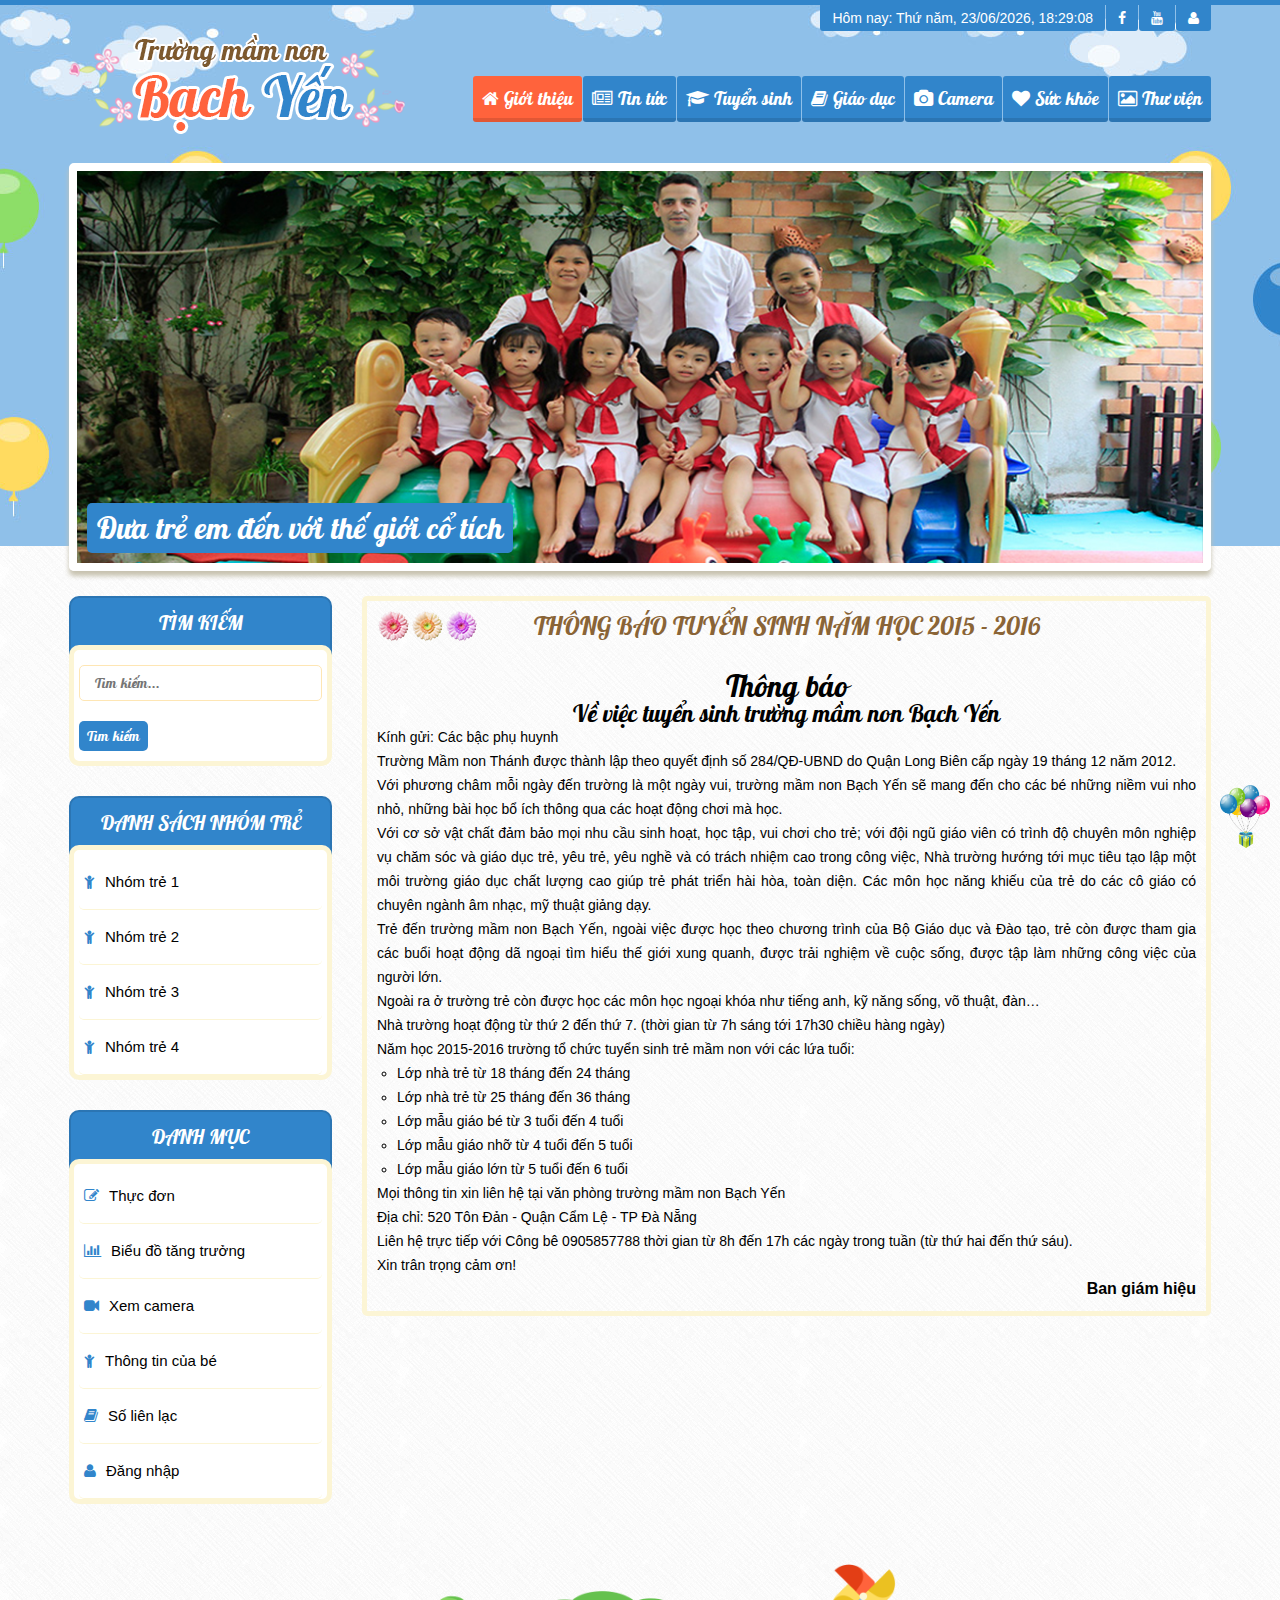
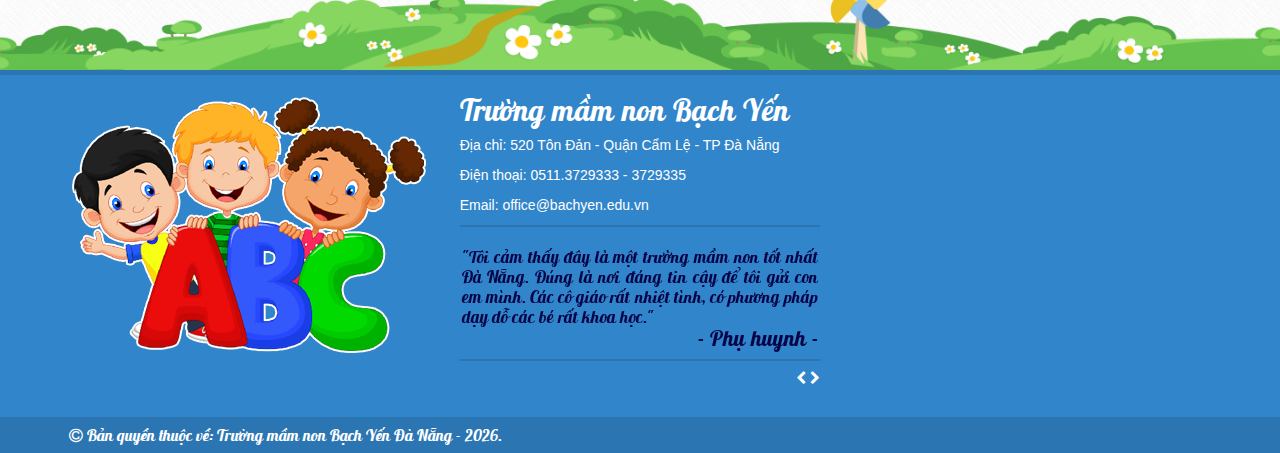
<file: tuyen-sinh.html>
<!DOCTYPE html>
<html lang="en">

<head>
    <meta charset="UTF-8">
    <meta name="viewport" content="width=device-width, initial-scale=1.0">
    <meta http-equiv="X-UA-Compatible" content="ie=edge">
    <link rel="stylesheet" href="css/bootstrap.min.css" media="screen">
    <link rel="stylesheet" href="css/font-awesome.min.css" media="screen">
    <link rel="stylesheet" href="css/style.css" media="screen">
    <title>Mầm non Bạch Yến</title>
</head>

<body>
    <div class="wrap">
        <!-- Header -->
        <header class="header">
            <div class="container">
                <div class="row">
                    <div class="col-md-5 col-md-offset-7">
                        <ul class="time-top right">
                            <li>Hôm nay: <span id="timer"></span></li>
                            <li class="hidden-xs"><a href=""><i class="fa fa-facebook"></i></a></li>
                            <li class="hidden-xs"><a href=""><i class="fa fa-youtube"></i></a></li>
                            <li><a href=""><i class="fa fa-user"></i></a></li>
                        </ul>
                    </div>
                </div>
                <div class="menu-top">
                    <div class="col-md-4 logo">
                        <a href="index.html"><img src="images/logo.png" /></a>
                    </div>
                    <div class="col-md-8 col-xs-12 col-sm-12">
                        <nav class="menu">
                            <div class="toggle-menu hidden-md hidden-lg">
                                <i class="fa fa-bars fa-2x"></i>
                            </div>
                            <ul class="content-list-menu">
                                <li class="active"><a href="about.html"><i class="fa fa-home"></i> Giới thiệu</a></li>
                                <li><a href="list-news.html"><i class="fa fa-newspaper-o"></i> Tin tức</a></li>
                                <li><a href="tuyen-sinh.html"><i class="fa fa-graduation-cap"></i> Tuyển sinh</a></li>
                                <li><a href=""><i class="fa fa-book"></i> Giáo dục</a></li>
                                <li><a href="camera.html"><i class="fa fa-camera"></i> Camera</a></li>
                                <li><a href=""><i class="fa fa-heart"></i> Sức khỏe</a></li>
                                <li><a href="library.html"><i class="fa fa-image"></i> Thư viện</a></li>
                            </ul>
                        </nav>
                    </div>
                </div>
            </div>
        </header>
        <!-- Noi dung -->
        <div class="content">
            <!-- Slide -->
            <section class="section-slide">
                <div class="container">
                    <div id="carousel-example-generic" class="carousel slide" data-ride="carousel">
                        <div class="carousel-inner" role="listbox">
                            <div class="item active">
                                <img src="images/slide-1.jpg">
                                <h2>Đưa trẻ em đến với thế giới cổ tích</h2>
                            </div>
                            <div class="item">
                                <img src="images/slide-2.jpg">
                                <h2>Đưa trẻ em đến với thế giới cổ tích</h2>
                            </div>
                            <div class="item">
                                <img src="images/slide-3.jpg">
                                <h2>Đưa trẻ em đến với thế giới cổ tích</h2>
                            </div>
                        </div>
                        <a class="left carousel-control" href="#carousel-example-generic" data-slide="prev">
                        </a>
                        <a class="right carousel-control" href="#carousel-example-generic" data-slide="next">
                        </a>
                    </div>
                </div>
            </section>
            <!-- Danh sach bai viet-->
            <section class="section-list-news">
                <div class="container">
                    <div class="row">
                        <div class="col-md-3">
                            <article class="section-left">
                                <!-- Form tim kiem -->
                                <div class="list-search">
                                    <div class="title-list">
                                        <h2>Tìm kiếm</h2>
                                    </div>
                                    <div class="content-list-left">
                                        <form class="" action="" method="post">
                                            <input type="text" name="" placeholder="Tìm kiếm...">
                                            <button type="submit" name="button">Tìm kiếm</button>
                                        </form>
                                    </div>
                                </div>
                                <!-- Danh sach nhom tre -->
                                <div class="list-baby">
                                    <div class="title-list">
                                        <h2>Danh sách nhóm trẻ</h2>
                                    </div>
                                    <div class="content-list-left">
                                        <ul>
                                            <li><a href=""><i class="fa fa-child"></i>Nhóm trẻ 1</a></li>
                                            <li><a href=""><i class="fa fa-child"></i>Nhóm trẻ 2</a></li>
                                            <li><a href=""><i class="fa fa-child"></i>Nhóm trẻ 3</a></li>
                                            <li><a href=""><i class="fa fa-child"></i>Nhóm trẻ 4</a></li>
                                        </ul>
                                    </div>
                                </div>
                                <!-- Thuc don -->
                                <div class="list-thucdon">
                                    <div class="title-list">
                                        <h2>Danh mục</h2>
                                    </div>
                                    <div class="content-list-left">
                                        <ul>
                                            <li><a href=""><i class="fa fa-pencil-square-o"></i>Thực đơn</a></li>
                                            <li><a href=""><i class="fa fa-bar-chart-o"></i>Biểu đồ tăng trưởng</a></li>
                                            <li><a href=""><i class="fa fa-video-camera"></i>Xem camera</a></li>
                                            <li><a href=""><i class="fa fa-child"></i>Thông tin của bé</a></li>
                                            <li><a href=""><i class="fa fa-book"></i>Số liên lạc</a></li>
                                            <li><a href=""><i class="fa fa-user"></i>Đăng nhập</a></li>
                                        </ul>
                                    </div>
                                </div>
                            </article>
                        </div>
                        <div class="col-md-9">
                            <article class="section-right">
                                <div class="title-content">
                                    <h2>THÔNG BÁO TUYỂN SINH NĂM HỌC 2015 - 2016</h2>
                                </div>
                                <div class="description-content">
                                    <h2 class="heading">Thông báo</h2>
                                    <h3>Về việc tuyển sinh trường mầm non Bạch Yến</h3>
                                    <p><span>Kính gửi: Các bậc phụ huynh</span></p>
                                    <p>Trường Mầm non Thánh được thành lập theo quyết định số 284/QĐ-UBND do Quận Long Biên cấp ngày 19 tháng 12 năm 2012. </p>
                                    <p>Với phương châm mỗi ngày đến trường là một ngày vui, trường mầm non Bạch Yến sẽ mang đến cho các bé những niềm vui nho nhỏ, những bài học bổ ích thông qua các hoạt động chơi mà học.</p>
                                    <p>Với cơ sở vật chất đảm bảo mọi nhu cầu sinh hoạt, học tập, vui chơi cho trẻ; với đội ngũ giáo viên có trình độ chuyên môn nghiệp vụ chăm sóc và giáo dục trẻ, yêu trẻ, yêu nghề và có trách nhiệm cao trong công việc, Nhà trường hướng tới mục tiêu tạo lập một môi trường giáo dục chất lượng cao giúp trẻ phát triển hài hòa, toàn diện. Các môn học năng khiếu của trẻ do các cô giáo có chuyên ngành âm nhạc, mỹ thuật giảng dạy.</p>
                                    <p>Trẻ đến trường mầm non Bạch Yến, ngoài việc được học theo chương  trình của Bộ Giáo dục và Đào tạo, trẻ còn được tham gia các buổi hoạt động dã ngoại tìm hiểu thế giới xung quanh, được trải nghiệm về cuộc sống, được tập làm những công việc của người lớn.</p>
                                    <p>Ngoài ra ở trường trẻ còn được học các môn học ngoại khóa như tiếng anh, kỹ năng sống, võ thuật, đàn…</p>
                                    <p>Nhà trường hoạt động từ thứ 2 đến thứ 7. (thời gian từ 7h sáng tới 17h30 chiều hàng ngày)</p>
                                    <p>Năm học 2015-2016 trường tổ chức tuyển sinh trẻ mầm non với các lứa tuổi:</p>
                                    <ul>
                                        <li>Lớp nhà trẻ từ 18 tháng đến 24 tháng</li>
                                        <li>Lớp nhà trẻ từ 25 tháng đến 36 tháng</li>
                                        <li>Lớp mẫu giáo bé từ 3 tuổi đến 4 tuổi</li>
                                        <li>Lớp mẫu giáo nhỡ từ 4 tuổi đến 5 tuổi</li>
                                        <li>Lớp mẫu giáo lớn từ 5 tuổi đến 6 tuổi</li>
                                    </ul>
                                    <p>Mọi thông tin xin liên hệ tại văn phòng trường mầm non Bạch Yến</p>
                                    <p>Địa chỉ: 520 Tôn Đản - Quận Cẩm Lệ - TP Đà Nẵng</p>
                                    <p>Liên hệ trực tiếp với Công bê 0905857788 thời gian từ 8h đến 17h các ngày trong tuần (từ thứ hai đến thứ sáu).</p>
                                    <p>Xin trân trọng cảm ơn!</p>
                                    <p class="author">Ban giám hiệu</p>
                                </div>
                            </article>
                        </div>
                    </div>
                </div>
            </section>
        </div>
        <img src="images/bg-footer.png" class="img-responsive img-ft">
        <!-- Footer -->
        <footer class="footer">
            <div class="container">
                <div class="row">
                    <div class="col-md-4 hidden-sm hidden-xs">
                        <img src="images/kid-ft.png" alt="" />
                    </div>
                    <div class="col-md-4 col-sm-6 col-xs-12 contact">
                        <h3 class="name-section">Trường mầm non Bạch Yến</h3>
                        <p class="desciption-section">Địa chỉ: 520 Tôn Đản - Quận Cẩm Lệ - TP Đà Nẵng</p>
                        <p class="desciption-section">Điện thoại: 0511.3729333 - 3729335</p>
                        <p class="desciption-section">Email: office@bachyen.edu.vn</p>
                        <div id="myCarousel2" class="carousel slide">
                            <div class="carousel-inner">
                                <article class="item active">
                                    <div class="row feedback">
                                        <div class="col-md-12">
                                            <h3 class="desciption-section">
                                                "Tôi cảm thấy đây là một trường mầm non tốt nhất Đà Nẵng. Đúng là nơi đáng tin cậy để tôi gửi con em mình. Các cô giáo rất nhiệt tình, có phương pháp dạy dỗ các bé rất khoa học."
                                            </h3>
                                            <p class="author-feedback">Phụ huynh</p>
                                        </div>
                                    </div>
                                </article>
                                <!--/item-->
                                <article class="item">
                                    <div class="row feedback">
                                        <div class="col-md-12">
                                            <h3 class="desciption-section">
                                                "Tôi cảm thấy đây là một trường mầm non tốt nhất Đà Nẵng. Đúng là nơi đáng tin cậy để tôi gửi con em mình. Các cô giáo rất nhiệt tình, có phương pháp dạy dỗ các bé rất khoa học."
                                            </h3>
                                            <p class="author-feedback">Phụ huynh</p>
                                        </div>
                                    </div>
                                </article>
                                <!--/item-->
                            </div>
                            <div class="control-slide">
                                <a href="#myCarousel2" data-slide="prev"><i class="fa fa-chevron-left"></i></a>
                                <a href="#myCarousel2" data-slide="next"><i class="fa fa-chevron-right"></i></a>
                            </div>
                        </div>
                    </div>
                    <div class="col-md-4 col-sm-6 col-xs-12">
                        <iframe src="https://www.google.com/maps/embed?pb=!1m18!1m12!1m3!1d3834.5368422678525!2d108.18184921429611!3d16.037608188900485!2m3!1f0!2f0!3f0!3m2!1i1024!2i768!4f13.1!3m3!1m2!1s0x3142197136740bc1%3A0x9175478d676400f0!2zNTIwIFTDtG4gxJDhuqNuLCBIw7JhIFBow6F0LCBD4bqpbSBM4buHLCDEkMOgIE7hurVuZywgVmnhu4d0IE5hbQ!5e0!3m2!1svi!2s!4v1474772408891"
                            frameborder="0" class="embed-map" allowfullscreen></iframe>
                    </div>
                </div>
            </div>
            <div class="copyright">
                <div class="container">
                    <h2><i class="fa fa-copyright"></i> Bản quyền thuộc về: Trường mầm non Bạch Yến Đà Nẵng - <span id="year"></span>.</h2>
                </div>
            </div>
            <!-- Back to top -->
            <div class="toTop">
                <a id="upTop" href=""><img src="images/totop.png" alt=""></a>
            </div>
        </footer>
    </div>
    <script src="js/jquery-3.1.1.min.js" charset="utf-8"></script>
    <script src="js/bootstrap.min.js" charset="utf-8"></script>
    <script src="js/script.js" charset="utf-8"></script>
</body>

</html>
</file>
<file: css/style.css>
@charset "UTF-8";
html, body, div, span, iframe,
h1, h2, h3, h4, h5, h6, p, blockquote, pre,
a, abbr, address,
del, em, img, small, strong, b, u, i, hr,
dl, dt, dd, ol, ul, li,
fieldset, form, label, legend,
table, tr, th, td,
article, aside, canvas, details, embed,
figure, figcaption, footer, header,
menu, nav, output, ruby, section, summary,
button,
time, mark, audio, video {
  margin: 0;
  padding: 0;
  font: inherit;
  font-size: 100%;
  vertical-align: baseline;
  word-wrap: break-word;
}

html {
  line-height: 1;
}

ol, ul {
  list-style: none;
}

table {
  border-collapse: collapse;
  border-spacing: 0;
}

caption, th, td {
  text-align: inherit;
  font-weight: inherit;
  vertical-align: middle;
}

q, blockquote {
  quotes: none;
}

a img {
  border: none;
}

article, aside, details, figure, footer, header, menu, nav, section, summary {
  display: block;
}

@font-face {
  font-family: 'Lobster';
  src: url("../fonts/VNF-Lobster.ttf");
  font-weight: normal;
  font-style: normal;
}

.wrap::after, .wrap .container::after, .header .time-top::after, .header .menu-top .menu::after, .content .section-slide::after, .content .section-list-news::after, .content .section-list-news .section-left::after, .content .section-list-news .section-right::after, .content .section-about::after, .content .section-favorite::after, .content .section-news::after, .content .section-education::after, .content .section-schedule::after {
  clear: both;
  content: " ";
  display: block;
  visibility: hidden;
  height: 0;
}

body {
  font-family: "Open Sans", sans-serif;
  color: #000000;
  font-size: 14px;
}

* {
  -webkit-box-sizing: border-box;
  -moz-box-sizing: border-box;
  -o-box-sizing: border-box;
  box-sizing: border-box;
}

*:hover {
  -webkit-transition: all 400ms;
  -moz-transition: all 400ms;
  -o-transition: all 400ms;
  transition: all 400ms;
}

a {
  color: inherit;
  line-height: 0;
  text-decoration: none;
}

a:hover {
  color: #3185CB;
  text-decoration: none;
}

a:focus {
  text-decoration: none;
}

h1, h2, h3, h4, h5, h5, h6 {
  font-family: "Lobster", sans-serif;
}

img {
  max-width: 100%;
  min-height: 50px;
}

img:before {
  content: " ";
  display: block;
  position: absolute;
  top: -10px;
  left: 0;
  height: calc(100% + 10px);
  width: 100%;
  background-color: #e6e6e6;
  border: 2px dotted #c8c8c8;
  border-radius: 5px;
}

img:after {
  content: "" " Hình ảnh " attr(alt) " bị hỏng ";
  display: block;
  font-size: 16px;
  font-style: normal;
  font-family: FontAwesome;
  color: #646464;
  position: absolute;
  top: 5px;
  left: 0;
  width: 100%;
  text-align: center;
}

li, ol {
  list-style: none;
}

li:focus, ol:focus {
  border-color: #ffffff;
}

button:focus, input:focus, a:focus, .btn:focus {
  outline: none;
}

.bootstrap-select .btn:focus {
  outline: none !important;
}

.wrap {
  width: 100%;
  margin: auto;
}

.wrap .container {
  max-width: 1172px;
  width: 100%;
  margin: auto;
}

.title-section {
  margin-top: 20px;
  position: relative;
  text-align: center;
  padding: 20px 0;
  color: #3185CB;
  font-size: 30px;
}

.title-section:before {
  content: "";
  position: absolute;
  width: 100%;
  -webkit-border-radius: 5px;
  -moz-border-radius: 5px;
  -o-border-radius: 5px;
  border-radius: 5px;
  height: 2px;
  background: #FEE6B4;
  top: 0;
  left: 0;
}

.title-section:after {
  content: "";
  position: absolute;
  -webkit-border-radius: 5px;
  -moz-border-radius: 5px;
  -o-border-radius: 5px;
  border-radius: 5px;
  width: 10%;
  height: 4px;
  background: #8a6436;
  top: -1px;
  left: 45%;
}

.name-section {
  font-family: "Lobster", sans-serif;
  font-size: 20px;
  color: #8a6436;
}

.desciption-section {
  text-align: justify;
  padding-top: 10px;
  line-height: 20px;
}

.title-content {
  padding: 5px 0;
  font-size: 25px;
  color: #8a6436;
}

.toTop {
  position: fixed;
  right: 10px;
  bottom: 50px;
}

.toTop img {
  max-width: 50px;
}

.header {
  border-top: 5px solid #3185CB;
  background: url("../images/bg-header.jpg");
  color: #ffffff;
}

.header a:hover {
  color: #ffffff;
}

.header .time-top li {
  float: left;
  padding: 6px 12px;
  background: #3185CB;
  border-bottom-left-radius: 3px;
  border-bottom-right-radius: 3px;
  margin-left: 1px;
}

.header .menu-top {
  margin: 0 -15px;
}

.header .menu-top .menu {
  position: relative;
  float: right;
}

.header .menu-top .menu .toggle-menu {
  cursor: pointer;
  position: relative;
  background: #3185CB;
  height: 40px;
  width: 100%;
  -webkit-border-radius: 3px;
  -moz-border-radius: 3px;
  -o-border-radius: 3px;
  border-radius: 3px;
  border-bottom: 4px solid #2B75B3;
  margin-left: 1px;
  line-height: 50px;
}

.header .menu-top .menu .toggle-menu i {
  padding-left: 10px;
}

.header .menu-top .menu .content-list-menu li {
  float: left;
  margin-left: 1px;
  -webkit-border-radius: 3px;
  -moz-border-radius: 3px;
  -o-border-radius: 3px;
  border-radius: 3px;
  background: #3185CB;
  border-bottom: 4px solid #2B75B3;
}

.header .menu-top .menu .content-list-menu li a {
  display: block;
  padding: 14px 9px 10px;
  font-size: 18px;
  font-family: 'Lobster';
}

.header .menu-top .menu .content-list-menu li:hover {
  background: #FF633C;
  border-bottom: 4px solid #E15735;
}

.header .menu-top .menu .content-list-menu .active {
  background: #FF633C;
  border-bottom: 4px solid #E15735;
}

.img-ft {
  background: url("../images/crossword.png");
}

.footer {
  padding: 20px 0 0;
  border-top: 5px solid #2B75B3;
  background: #3185CB;
}

.footer .contact {
  color: #ffffff;
}

.footer .contact .name-section {
  color: #ffffff;
  font-size: 30px;
}

.footer .contact .control-slide {
  margin: 10px 0;
  text-align: right;
}

.footer .contact .feedback {
  margin-top: 10px;
  color: #070547;
  padding: 10px 0;
  border: 2px solid #2B75B3;
}

.footer .contact .feedback .desciption-section {
  font-size: 17px;
}

.footer .contact .feedback .author-feedback {
  font-family: "Lobster", sans-serif;
  text-align: right;
  font-size: 22px;
}

.footer .contact .feedback .author-feedback:before {
  content: " - ";
}

.footer .contact .feedback .author-feedback:after {
  content: " - ";
}

.footer .embed-map {
  border: 0;
  width: 100%;
  height: 300px;
}

.footer .copyright {
  margin-top: 20px;
  font-size: 16px;
  color: #ffffff;
  padding: 10px 0;
  background: #2B75B3;
}

.is_active {
  display: block;
}

.is_hidden {
  display: none;
}

.is_mobile {
  display: none;
}

.dis_table {
  display: table;
  width: 100%;
  height: 100%;
}

.dis_row {
  display: table-row;
}

.dis_cell {
  display: table-cell;
  vertical-align: middle;
}

.pd_right_0 {
  padding-right: 0;
}

.pd_left_0 {
  padding-left: 0;
}

.mgn_right_10 {
  margin-right: 10px;
}

.pd_left_15 {
  padding-left: 15px;
}

.pd_left_30 {
  padding-left: 30px;
}

.mgn_right_15 {
  margin-right: 15px;
}

.mgn_right_20 {
  margin-right: 20px;
}

.mgn_right_30 {
  margin-right: 30px;
}

.mgn_right_35 {
  margin-right: 35px;
}

.mgn_right_40 {
  margin-right: 40px;
}

.mgn_right_50 {
  margin-right: 50px;
}

.align_right {
  text-align: right;
}

.align_center {
  text-align: center;
}

.align_left {
  text-align: left;
}

.right {
  float: right;
}

.left {
  float: left;
}

.tab-wrapper .tab-item {
  -webkit-transition: 400ms;
  -moz-transition: 400ms;
  -o-transition: 400ms;
  transition: 400ms;
  max-height: 0;
  visibility: hidden;
  overflow: hidden;
  opacity: 0;
}

.tab-wrapper .tab-item.show-tab {
  max-height: none;
  visibility: visible;
  opacity: 1;
  overflow: inherit;
}

.tab-wrapper .list-tabs {
  text-align: center;
}

.tab-wrapper .tab {
  -webkit-transition: all 500ms;
  -moz-transition: all 500ms;
  -o-transition: all 500ms;
  transition: all 500ms;
  position: relative;
  display: inline-block;
  text-transform: uppercase;
  padding: 12px 0;
  margin: 0 -2px;
  background-color: #d0054e;
  border: solid 1px #636363;
  color: #ffffff;
}

.tab-wrapper .tab a {
  padding: 0 23px;
}

.tab-wrapper .tab:hover, .tab-wrapper .tab.active-tab {
  background-color: #000000;
}

.tab-wrapper .tab:hover:after, .tab-wrapper .tab.active-tab:after {
  content: "";
  position: absolute;
  top: 100%;
  left: 50%;
  margin-left: -10px;
  border-width: 10px;
  border-style: solid;
  border-color: #000000 transparent transparent transparent;
}

.tab-wrapper .white-tab {
  background: inherit;
  border: solid 1px #ffffff;
  -webkit-transition: all 300ms;
  -moz-transition: all 300ms;
  -o-transition: all 300ms;
  transition: all 300ms;
}

.tab-wrapper .white-tab:hover, .tab-wrapper .white-tab.active-tab {
  background-color: #ffffff;
  color: #000000;
}

.tab-wrapper .white-tab:hover:after, .tab-wrapper .white-tab.active-tab:after {
  content: "";
  position: absolute;
  top: 100%;
  left: 50%;
  margin-left: -10px;
  border-width: 10px;
  border-style: solid;
  border-color: #ffffff transparent transparent transparent;
}

.content {
  background: url("../images/crossword.png");
}

.content .section-slide {
  background: url(../images/bg-slide.jpg) center;
  position: relative;
}

.content .section-slide img {
  max-height: 400px;
  width: 100%;
}

.content .section-slide .carousel {
  bottom: -25px;
  border-radius: 5px;
  border: 8px solid #ffffff;
  -webkit-box-shadow: 0px 5px 5px 0px #c7c2af;
  -moz-box-shadow: 0px 5px 5px 0px #c7c2af;
  -o-box-shadow: 0px 5px 5px 0px #c7c2af;
  box-shadow: 0px 5px 5px 0px #c7c2af;
}

.content .section-slide .carousel-inner .item h2 {
  font-size: 30px;
  text-transform: none;
  background: #3185CB;
  color: #ffffff;
  border-radius: 5px;
  padding: 10px;
  position: absolute;
  bottom: 10px;
  left: 10px;
}

.content .section-slide .carousel-control.left {
  background: transparent;
}

.content .section-slide .carousel-control.right {
  background: transparent;
}

.content .section-list-news {
  padding: 50px 0;
}

.content .section-list-news .title-content {
  text-align: center;
  background: url("../images/flower.png") no-repeat left;
  padding: 0 30px;
  line-height: 30px;
  margin-bottom: 30px;
}

.content .section-list-news .description-content {
  text-align: justify;
}

.content .section-list-news .description-content p {
  line-height: 24px;
}

.content .section-list-news .description-content .bulet {
  padding: 10px 0;
  color: #3185CB;
}

.content .section-list-news .description-content h2.heading {
  font-size: 30px;
  text-align: center;
}

.content .section-list-news .description-content h3 {
  text-align: center;
  font-size: 24px;
}

.content .section-list-news .description-content li {
  list-style: circle;
  margin-left: 20px;
  line-height: 24px;
}

.content .section-list-news .description-content .author {
  text-align: right;
  font-weight: bold;
  font-size: 16px;
}

.content .section-list-news .section-left .title-list {
  padding: 15px 0 20px;
  border-top-left-radius: 10px;
  border-top-right-radius: 10px;
  border: 2px solid #2B75B3;
  background: #3185CB;
}

.content .section-list-news .section-left .title-list h2 {
  color: #ffffff;
  font-size: 20px;
  text-align: center;
  text-transform: uppercase;
}

.content .section-list-news .section-left .content-list-left {
  position: relative;
  top: -10px;
  border: 5px solid #FCF5D5;
  padding: 5px 5px 0;
  border-radius: 10px;
  background: #ffffff;
}

.content .section-list-news .section-left .content-list-left li {
  font-size: 15px;
}

.content .section-list-news .section-left .content-list-left li .fa {
  color: #3185CB;
  padding-right: 10px;
}

.content .section-list-news .section-left .content-list-left li a {
  line-height: 24px;
  border-radius: 5px;
  display: block;
  padding: 15px 5px;
  border-bottom: 1px solid #FCF5D5;
}

.content .section-list-news .section-left .content-list-left li a:hover {
  color: #ffffff;
  background: #8FC0EA;
}

.content .section-list-news .section-left .list-search {
  font-family: "Lobster", sans-serif;
  position: relative;
}

.content .section-list-news .section-left .list-search .content-list-left form input {
  text-indent: 10px;
  margin: 10px 0;
  padding: 8px 5px;
  width: 100%;
  border: 1px solid #FEE6B4;
  border-radius: 5px;
}

.content .section-list-news .section-left .list-search .content-list-left form button {
  margin: 10px 0;
  border: none;
  border-radius: 5px;
  background: #3185CB;
  padding: 8px;
  color: #ffffff;
}

.content .section-list-news .section-left .list-baby {
  margin: 20px 0;
  position: relative;
}

.content .section-list-news .section-left .list-thucdon .content-list-left li .fa {
  color: #3185CB;
  padding-right: 10px;
}

.content .section-list-news .section-left .list-post-news .row {
  text-transform: none;
  padding: 10px 0;
  border-bottom: 1px solid #FCF5D5;
}

.content .section-list-news .section-left .list-post-news .row .col-md-8 {
  padding-left: 0;
}

.content .section-list-news .section-left .list-post-news .row .name-post-news {
  line-height: 20px;
}

.content .section-list-news .section-right {
  border: 5px solid #FCF5D5;
  border-radius: 5px;
  padding: 10px;
}

.content .section-list-news .section-right .library-content .thumbnail-library {
  position: relative;
  padding: 15px 0;
}

.content .section-list-news .section-right .library-content .thumbnail-library a img {
  border-radius: 10px;
  border: 5px solid #FEE6B4;
}

.content .section-list-news .section-right .library-content .thumbnail-library a img:hover {
  border: 5px solid #8FC0EA;
}

.content .section-list-news .section-right .library-content .thumbnail-library .camera-video {
  width: 100%;
  height: 400px;
}

.content .section-list-news .section-right .library-content .thumbnail-library .hover-search {
  position: absolute;
  top: 48%;
  left: 48%;
}

.content .section-list-news .section-right .list-news-content .item-list-news {
  padding-bottom: 10px;
}

.content .section-list-news .section-right .list-news-content .item-list-news .thumbnail-list-news {
  border-radius: 5px;
  border: 4px solid #FEE6B4;
}

.content .section-list-news .section-right .list-news-content .item-list-news .name-list-news {
  color: #3185CB;
  font-size: 20px;
  padding-bottom: 10px;
}

.content .section-list-news .section-right .list-news-content .item-list-news .description-list-news {
  overflow: hidden;
  height: 150px;
  line-height: 24px;
  text-align: justify;
  border-bottom: 2px solid #FEE6B4;
}

.content .section-about {
  background: #FCF5D5;
  border-top: 5px solid #FEE6B4;
  border-bottom: 5px solid #FEE6B4;
  padding: 40px 0 20px;
}

.content .section-about .item-about {
  border-left: 1px solid #FEE6B4;
  margin: 0;
}

.content .section-about .item-about h2 {
  font-size: 20px;
  color: #8a6436;
  padding-bottom: 10px;
}

.content .section-about .item-about:first-child {
  border: none;
}

.content .section-favorite .content-section {
  color: #8a6436;
  margin: 0 -15px;
}

.content .section-favorite .content-section img {
  border-radius: 5px;
  border: 8px solid #FEE6B4;
  box-shadow: 0 5px 5px 0 rgba(175, 175, 175, 0.5);
}

.content .section-favorite .content-section p {
  text-align: center;
  line-height: 20px;
}

.content .section-favorite .content-section .item .name-section {
  padding: 10px 0;
}

.content .section-favorite .content-section .control-slide {
  padding: 20px 0;
  text-align: center;
}

.content .section-favorite .content-section .control-slide a {
  padding: 10px 15px;
  color: #8a6436;
  background: #FEE6B4;
  border-radius: 50%;
}

.content .section-news .content-section .group-content {
  border-radius: 5px;
}

.content .section-news .content-section .group-content .item-section {
  margin: 0 -15px;
}

.content .section-news .content-section .group-content .item-section img {
  padding: 0;
  -webkit-border-radius: 5px;
  -moz-border-radius: 5px;
  -o-border-radius: 5px;
  border-radius: 5px;
  width: 100%;
  border: 5px solid #FEE6B4;
}

.content .section-news .content-section .group-content img {
  padding: 0 15px;
}

.content .section-news .content-section .group-content .link-view {
  font-family: "Lobster", sans-serif;
  color: #8a6436;
  margin: 0 -15px;
}

.content .section-news .content-section .group-content .link-view li {
  font-size: 17px;
  padding: 5px 0;
}

.content .section-education .content-section .icon-education {
  border-radius: 50%;
  color: #ffffff;
  padding: 30px;
}

.content .section-education .content-section .icon-education.pink {
  background: #d0054e;
}

.content .section-education .content-section .icon-education.blue {
  background: #3185CB;
}

.content .section-education .content-section .icon-education.orange {
  background: #FF633C;
}

.content .section-education .content-section .icon-education.nau {
  background: #8a6436;
}

.content .section-education .content-section .icon-education.green {
  background: #00bb2f;
}

.content .section-education .content-section .icon-education.tim {
  background: #960fac;
}

.content .section-education .content-section .name-section.pink {
  color: #d0054e;
}

.content .section-education .content-section .name-section.blue {
  color: #3185CB;
}

.content .section-education .content-section .name-section.orange {
  color: #FF633C;
}

.content .section-education .content-section .name-section.nau {
  color: #8a6436;
}

.content .section-education .content-section .name-section.green {
  color: #00bb2f;
}

.content .section-education .content-section .name-section.tim {
  color: #960fac;
}

.content .section-schedule .thoikhoabieu th {
  background: #FCF5D5;
  color: #3185CB;
  font-family: "Lobster", sans-serif;
  font-size: 20px;
}

.content .section-schedule .thoikhoabieu tbody,
.content .section-schedule .thoikhoabieu td,
.content .section-schedule .thoikhoabieu th,
.content .section-schedule .thoikhoabieu tr {
  border: 1px solid #3185CB;
  text-align: center;
  vertical-align: middle;
}

@media (max-width: 768px) {
  .header .menu {
    float: left !important;
    width: 100%;
    padding-top: 0;
  }
  .header .menu ul li {
    display: block;
    width: 100%;
  }
  .header .menu .content-list-menu {
    display: none;
  }
  .header .menu-top .logo {
    display: block;
    width: 100%;
    text-align: center;
  }
  .content .section-slide .carousel-inner .item h2 {
    padding: 5px;
    font-size: 1em;
    bottom: 10px;
    left: 10px;
  }
}

@media (min-width: 768px) and (max-width: 991px) {
  .header .menu {
    float: left !important;
    width: 100%;
    padding-top: 0;
  }
  .header .menu .content-list-menu {
    display: none;
  }
  .header .menu .content-list-menu li {
    width: 100%;
  }
}

@media (min-width: 992px) {
  .menu {
    padding-top: 45px;
  }
  .menu .content-list-menu {
    display: block !important;
  }
}
</file>
